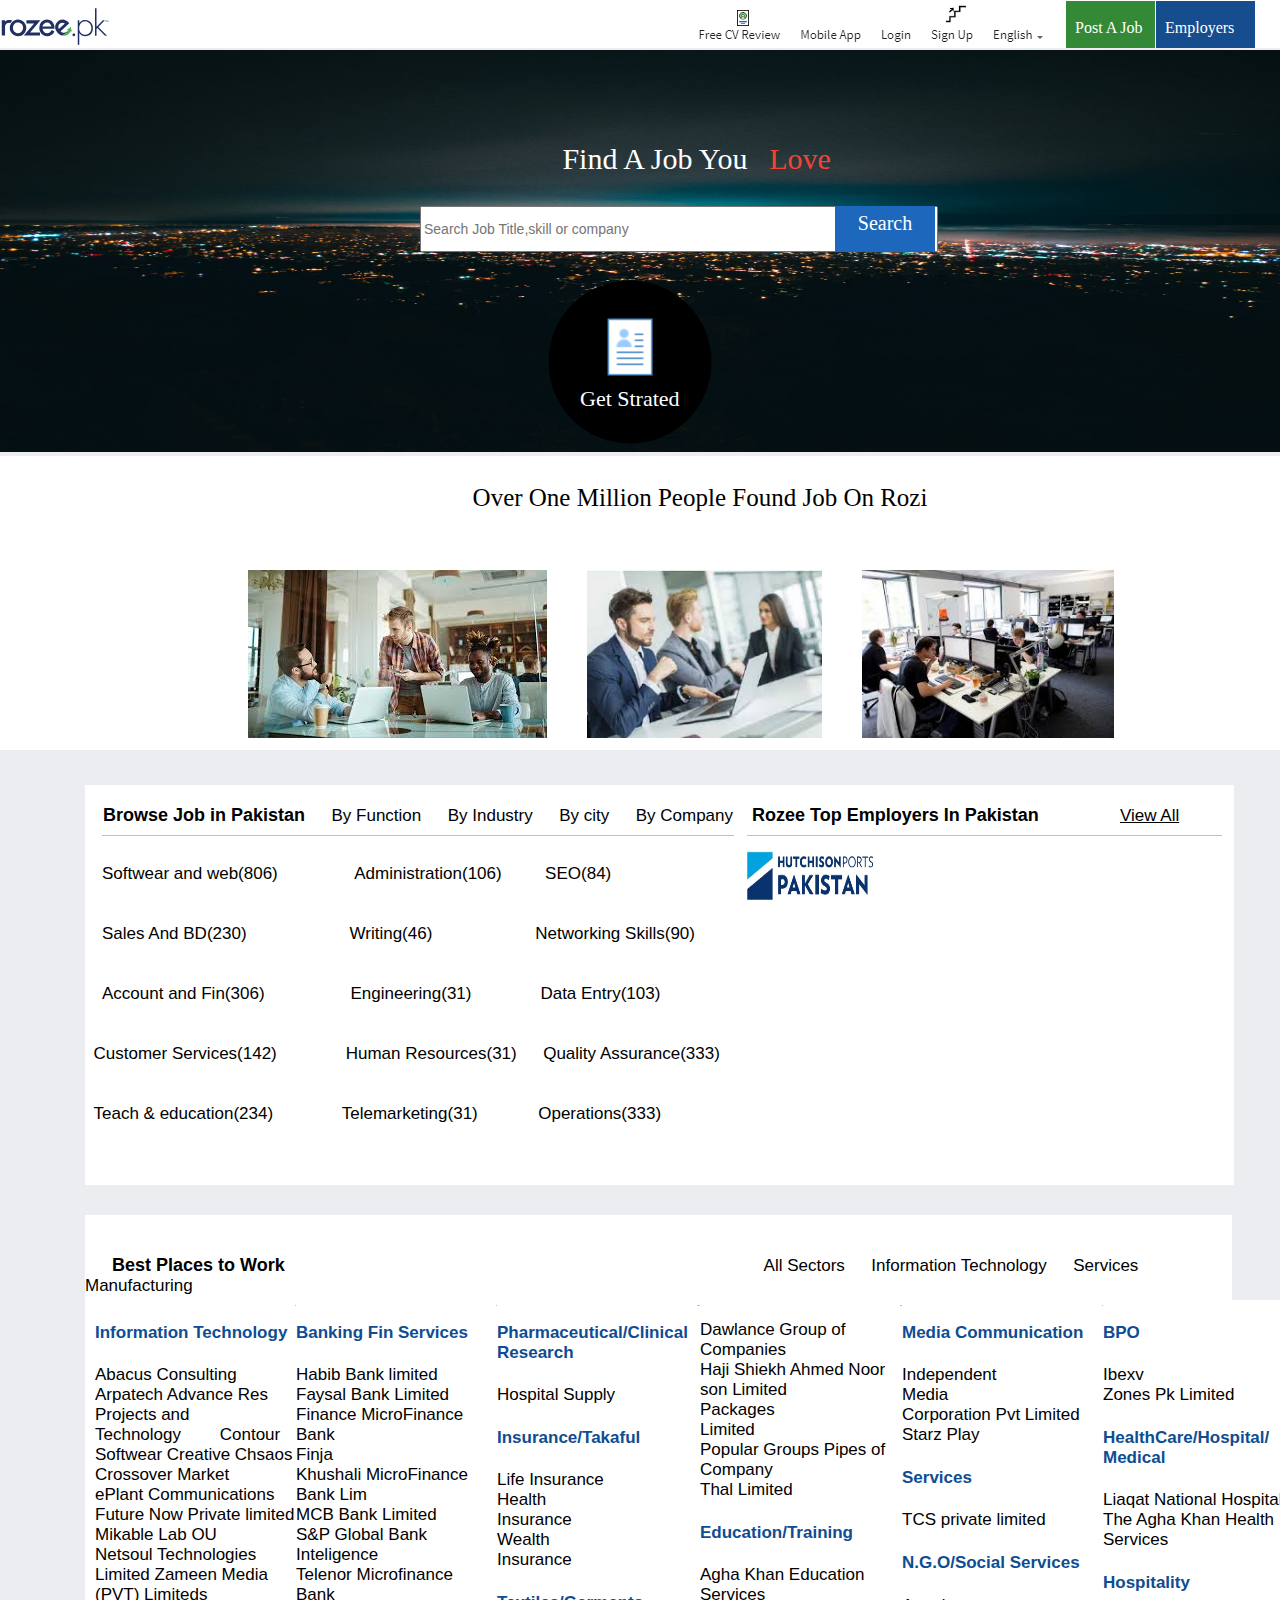
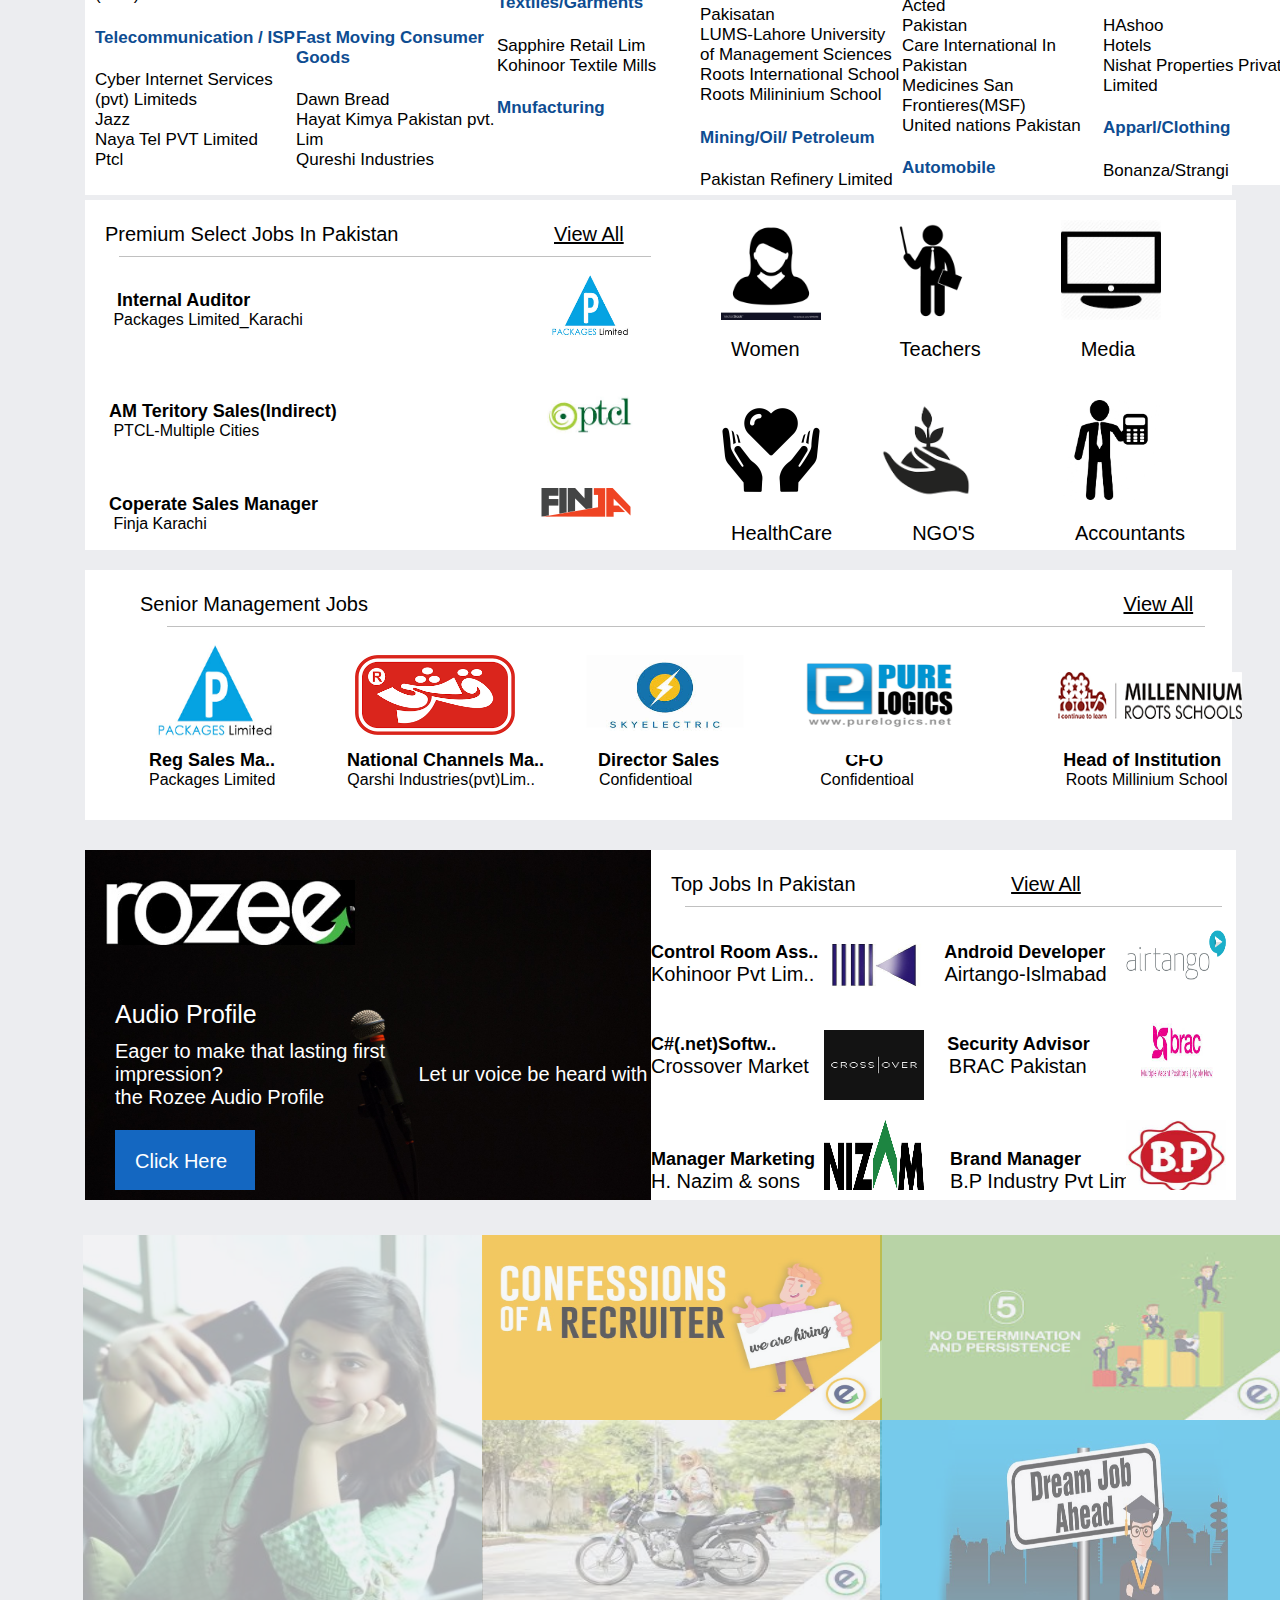
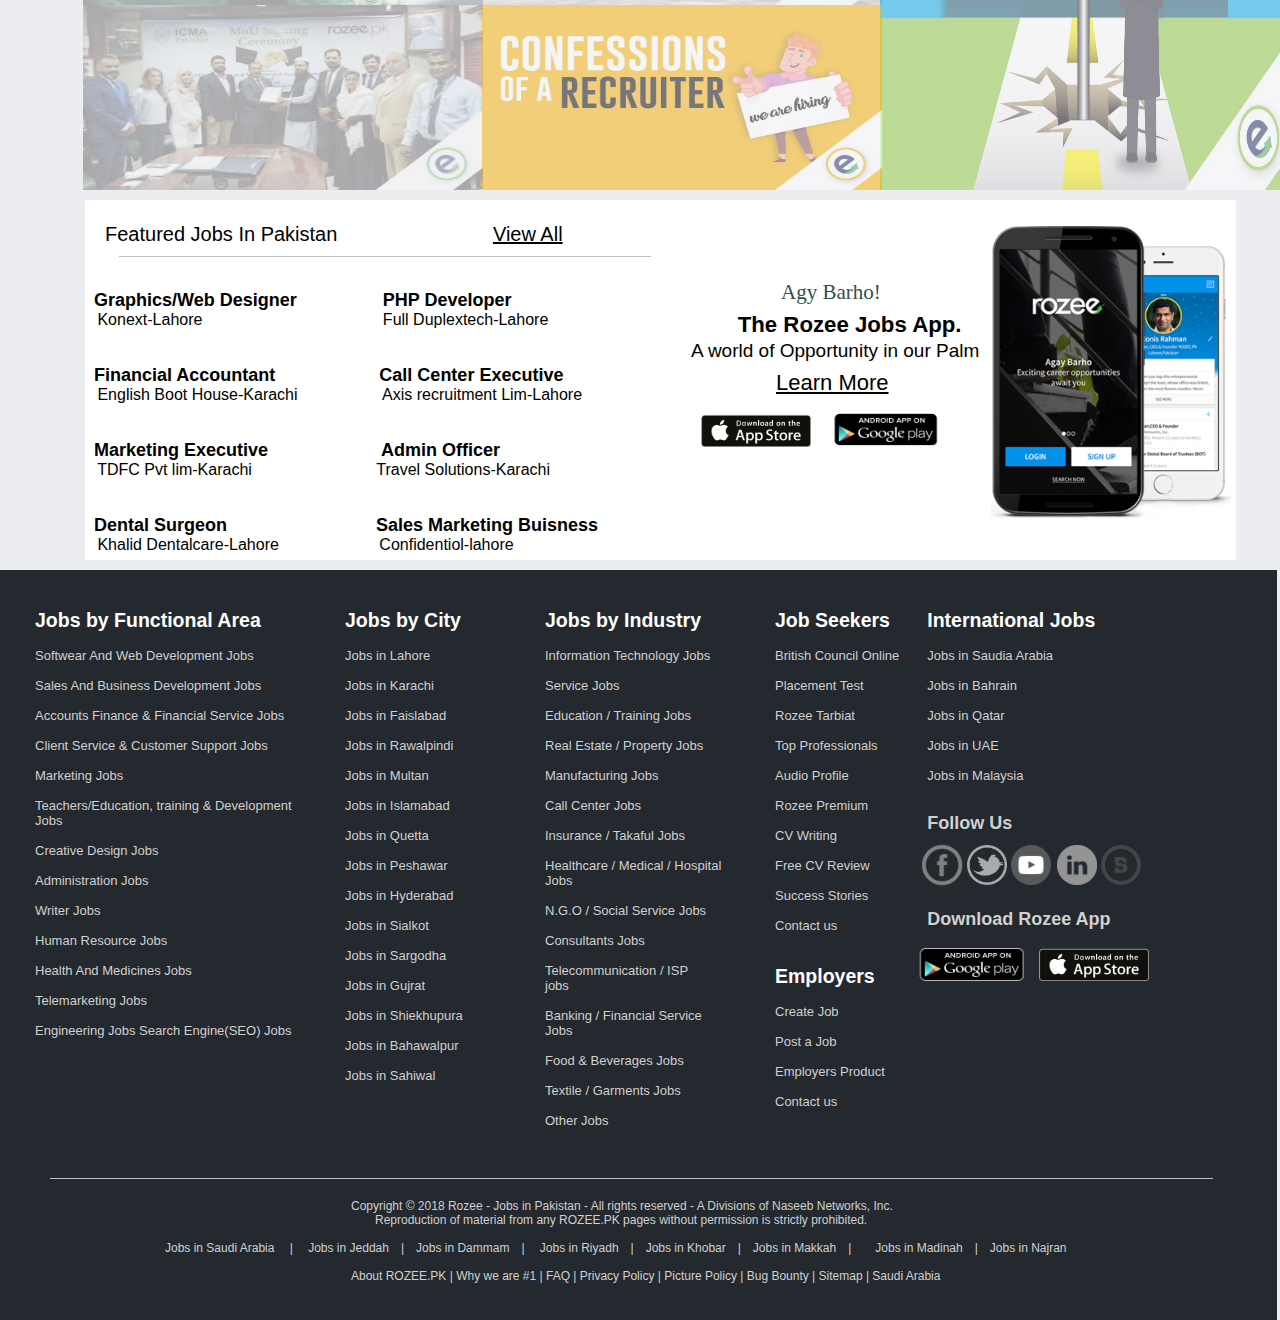
<file: index.html>
<!doctype html>
<html>
    <head><title>Rozee.pk clone</title>
    <link rel="stylesheet" href="style.css">
        
        <link rel="stylesheet" href="https://use.fontawesome.com/releases/v5.2.0/css/all.css" integrity="sha384-hWVjflwFxL6sNzntih27bfxkr27PmbbK/iSvJ+a4+0owXq79v+lsFkW54bOGbiDQ" crossorigin="anonymous">
    </head>
    <body >
        <div id="header1">
            <div id="roz">
            <img src="./images/nkadajcs.PNG" ></div>
        
        <div id="roz1">
            <img src="./images/bjdhcbksjdcd.PNG"></div>
            <div i class="fas fa-mobile-alt" id="phone"></div>
            <div id="c1"><img src="./images/hjbskjnzAJ.PNG"></div>
            <div i class="fas fa-key" id="key"></div>
            <div id="stairs"><img src="./images/kjsdnkls.png" height="20px" width="20px"></div>
            <div i class="fas fa-language" id="lang"></div>
            <div id="box1"><br>
                Post A Job</div>
            <div id="box2"><br>Employers</div>
        </div>
        <div id="cov">
        <img src="./images/kdanckdda.jpg" height="402px" width="1355px" >
            
        <input id="input1" type="text" placeholder="Search Job Title,skill or company">
            <div id="search">Search</div>
            <div id="text">Find A Job You</div>
            <div id="text1">Love</div>
            <div id="heart" i class="fas fa-heart"></div>
            <div id="circle"> <svg height="200" width="200">
  <circle cx="100" cy="100" r="80" stroke="black" stroke-width="3"  />
                </svg>
               
            <div id="resume"><img src="./images/icons8-resume-40.png" width="60px" height="60px"></div> 
            <div id="get">Get Strated</div>
            </div>
            
            <div id="text2"><br> Over One Million People Found Job On Rozi</div>
            <div id="next" i class="fas fa-chevron-right fa-3x"></div>
            <div id="pre" i class="fas fa-chevron-left fa-3x"></div>
    </div>
        
            <div id="pictures">
            
            <div id="pic1"><img src="./images/nwejknaesj.jpg" height="168px"></div>
            
        <div id="pic2"><img src="./images/awdksajnasasn.jpg" height="168px"></div>
            
        
        <div id="pic3"><img src="./images/wkjnadjas.jpg" height="168px"></div>
                <div id="BT"><br><b>&emsp;Browse Job in Pakistan</b> &emsp;  By Function &emsp;   By Industry &emsp;  By city &emsp;  By Company<hr width="95%">
                <br>
                &emsp;Softwear and web(806) &emsp;&emsp;&emsp;&emsp; Administration(106)  &emsp;&emsp;
                SEO(84)<br><br><br>
                    
                &emsp;Sales And BD(230) &emsp;&emsp;&emsp;&emsp;&emsp;&ensp; Writing(46)  &emsp;&emsp;&emsp;&emsp;&emsp;&ensp;
                Networking Skills(90)<br><br><br>
                    
                
                &emsp;Account and Fin(306) &emsp;&emsp;&emsp;&emsp;&ensp; Engineering(31)  &ensp;&emsp;&emsp;&emsp;
                Data Entry(103)<br><br><br>
                    
                    
                &ensp;Customer Services(142) &emsp;&emsp;&emsp;&ensp; Human Resources(31)  &ensp;&ensp;
                Quality Assurance(333)<br><br><br>
                    
                    
                &ensp;Teach & education(234) &emsp;&emsp;&emsp;&ensp; Telemarketing(31)  &ensp;&emsp;&emsp;&ensp;
                Operations(333)<br><br><br>
                </div>
                 <div id="BT1">
                     <br><b>&emsp;Rozee Top Employers In Pakistan</b> &emsp;&emsp;&emsp;&ensp;&emsp;<ins>View All</ins>
              <div id="left"  i class="fas fa-chevron-left "></div>  
            <div id="right" class="fas fa-chevron-right "></div>
                     <hr width="95%">
                     <div id="ompic"><img src="./images/kjdbakjcda.png" height="50px" width="130px"></div>       
            </div>
                <div id="main3"><br><br><b>&ensp;&emsp;Best Places to Work</b>  &emsp;&emsp;&emsp;&ensp;&emsp; &emsp;&emsp; &emsp;&emsp;&emsp;&ensp; &emsp;&emsp;&emsp;&ensp; &emsp;&emsp;&emsp;&ensp;&emsp; &emsp;&emsp;&emsp;&ensp; &emsp;&emsp;&emsp;&ensp;&emsp;  All Sectors &emsp;   Information Technology &emsp; Services &emsp;  Manufacturing<hr width="95%">
                <br>
                    <div id="col1"><h4>Information Technology</h4>Abacus Consulting Arpatech Advance Res Projects and Technology&emsp;&emsp; Contour Softwear Creative Chsaos Crossover Market&emsp;&emsp; ePlant Communications
                        Future Now Private limited Mikable Lab OU&emsp;&emsp; Netsoul Technologies Limited Zameen Media (PVT) Limiteds<h4>Telecommunication / ISP</h4>Cyber Internet Services (pvt) Limiteds&emsp;&emsp;&emsp;&emsp;Jazz&emsp;&emsp;&emsp;&emsp;&emsp;&emsp;&emsp;&emsp;Naya Tel PVT Limited &emsp;Ptcl</div>
                        
                        
                    <div id="col2"><h4>Banking Fin Services</h4>
                        Habib Bank limited&emsp;&emsp;Faysal Bank Limited&emsp;&emsp;Finance MicroFinance Bank&emsp;&emsp;&emsp;&emsp;&emsp;&emsp;&emsp;&emsp;Finja&emsp;&emsp;&emsp;&emsp;&emsp;&emsp;&emsp;&emsp;Khushali MicroFinance Bank Lim&emsp;&emsp;&emsp;&emsp;&emsp;&emsp;MCB Bank Limited &emsp;&emsp;S&P Global Bank Inteligence&emsp;&emsp;&emsp;&emsp;&emsp;&emsp;Telenor Microfinance Bank<h4>Fast Moving Consumer Goods</h4>Dawn Bread&emsp;&emsp;&emsp;&emsp;Hayat Kimya Pakistan pvt. Lim&emsp;&emsp;&emsp;&emsp;&emsp;&emsp;&emsp;&emsp;Qureshi Industries </div>
                        
                        
                    <div id="col3">
                    <h4>Pharmaceutical/Clinical Research</h4>
                        Hospital Supply&emsp;&emsp;<h4>Insurance/Takaful</h4>Life Insurance &emsp;&emsp;&emsp;&emsp;Health Insurance&emsp;&emsp;&emsp;&emsp;&emsp;&emsp;&emsp;&emsp;Wealth Insurance&emsp;&emsp;&emsp;&emsp;&emsp;&emsp; <h4>Textiles/Garments</h4>Sapphire Retail Lim &emsp;&emsp;Kohinoor Textile Mills<h4>Mnufacturing</h4></div>
                        
                        
                    <div id="col4"><br>Dawlance Group of Companies&emsp;&emsp;&emsp;&emsp;&emsp;&emsp;
                        Haji Shiekh Ahmed Noor  son Limited&emsp;&emsp;&emsp;&emsp;&emsp;&emsp;Packages Limited&emsp;&emsp;&emsp;&emsp;&emsp;&emsp;&emsp;&emsp;&emsp;&emsp;&emsp;&emsp;Popular Groups Pipes of Company&emsp;&emsp;&emsp;&emsp;&emsp;&emsp;&emsp;&emsp;&emsp;&emsp;&emsp;&emsp;Thal Limited<h4>Education/Training</h4>Agha Khan Education Services Pakisatan&emsp;&emsp;&emsp;&emsp;&emsp;&emsp;LUMS-Lahore University of Management Sciences  Roots International School Roots Milininium School <h4>Mining/Oil/ Petroleum</h4>Pakistan Refinery Limited</div>
                        
                        
                    <div id="col5"><h4>Media Communication</h4>Independent Media&emsp;&emsp;&emsp;&emsp;&emsp;&emsp;&emsp;&emsp;&emsp;&emsp;&emsp;&emsp;Corporation Pvt Limited Starz Play<h4>Services</h4>TCS private limited<h4>N.G.O/Social Services</h4>Acted Pakistan&emsp;&emsp;&emsp;&emsp;&emsp;&emsp;&emsp;&emsp;&emsp;&emsp;&emsp;&emsp; Care International In Pakistan&emsp;&emsp;&emsp;&emsp;&emsp;&emsp;&emsp;&emsp;&emsp;&emsp;&emsp;&emsp;Medicines San Frontieres(MSF)&emsp;&emsp;&emsp;&emsp;&emsp;&emsp;&emsp;&emsp;&emsp;&emsp;&emsp;&emsp;United nations Pakistan<h4>Automobile</h4>ICM Japan</div>
                        
                        
                    <div id="col6"><h4>BPO</h4>Ibexv&emsp;&emsp;&emsp;&emsp;&emsp;&emsp;&emsp;&emsp;&emsp;&emsp;&emsp;&emsp;Zones Pk Limited<h4>HealthCare/Hospital/ Medical</h4>Liaqat National Hospital The Agha Khan Health Services<h4>Hospitality</h4>HAshoo Hotels&emsp;&emsp;&emsp;&emsp;&emsp;&emsp;&emsp;&emsp;&emsp;&emsp;&emsp;&emsp;Nishat Properties Private Limited<h4>Apparl/Clothing</h4>
                    Bonanza/Strangi</div>
                </div>   
                <div id="main4"><div id="premium"><br>Premium Select Jobs In Pakistan  &emsp;&emsp;&emsp;&ensp;&emsp;&ensp;&emsp;&ensp;&emsp;<ins>View All</ins>
              <div id="left"  i class="fas fa-chevron-left "></div>  
            <div id="right" class="fas fa-chevron-right "></div>
                     <hr width="95%"><br>
                    </div>
                     &emsp;&emsp;<b>Internal Auditor</b><br> &emsp; &ensp;Packages Limited_Karachi<div id="kar"><img src="./images/kjdsnxkjnk.png" height="80px" width="160px"></div><br><br><br><br><br>
                    &emsp;&ensp;<b>AM Teritory Sales(Indirect)</b><br> &emsp; &ensp;PTCL-Multiple Cities<div id="ptcl"><img src="./images/njlsnx.jpg" height="100px" width="100px"></div><br><br><br><br>
                    
                    &emsp;&ensp;<b>Coperate Sales Manager</b><br> &emsp; &ensp;Finja Karachi<div id="finja"><img src="./images/n nxzznkldaa.png" height="100px" width="100px"></div>
                </div>
                <div id="main5"><br><br><br><br><br><br><div id="circle1"><img src="./images/kjkjwjdw.jpg" height="100px" width="100px">
                    </div><div id="circle2"><img src="./images/bnJSN.png" height="100px" width="100px">
                    </div>
                    <div id="circle3"><img src="./images/smndnsaa.jpg" height="100px" width="100px"> </div>
                    
                    <div id="circle4"><img src="./images/hwhsqd.png" height="100px" width="100px"> </div>
                    
                    <div id="circle5"><img src="./images/bjkdasndk.png" height="100px" width="100px"> </div>
                    
                    <div id="circle6"><img src="./images/nkjahns.jpg" height="100px" width="100px"> </div>&emsp;&emsp;&emsp;&emsp;Women&emsp;&emsp;&emsp;&emsp;&emsp;Teachers&emsp;&emsp;&emsp;&emsp;&emsp;Media<div id="verl1"><img src="./images/njdnajs.png" width="50px" height="320px"></div><div id="verl2"><img src="./images/njdnajs.png" width="50px" height="320px"></div><div id="hori"><img src="./images/hori.png" width="500px" height="50px"></div>
                <br><br><br><br><br><br><br><br>&emsp;&emsp;&emsp;&emsp;HealthCare&emsp;&emsp;&emsp;&emsp;NGO'S&emsp;&emsp;&emsp;&emsp;&emsp;Accountants</div>
                <div id="main6"><div id="premium1">&emsp;&emsp;&emsp;&emsp;&emsp;&emsp;&emsp;&emsp;&emsp;&emsp;<br>Senior Management Jobs  &emsp;&emsp;&emsp;&ensp;&emsp;&emsp;&emsp;&emsp;&emsp;&emsp;&emsp;&emsp;&emsp;&emsp;&emsp;&emsp;&emsp;&emsp;&emsp;&emsp;&emsp;&emsp;&emsp;&emsp;&emsp;&emsp;&emsp;&emsp;&emsp;&emsp;&emsp;&emsp;&emsp;&emsp;&emsp;&ensp;&emsp;&ensp;&emsp;<ins>View All</ins>
              <div id="left"  i class="fas fa-chevron-left "></div>  
            <div id="right" class="fas fa-chevron-right "></div>
                    <hr width="95%"><br></div>
                <div id="karac"><img src="./images/kjdsnxkjnk.png" height="120px" width="240px"></div>
                    
                <div id="qar"><img src="./images/snskjdw.png" height="80px" width="160px"></div>
                    
                <div id="roots"><img src="./images/kjndaa.png" height="240px" width="190px"></div>
                
                
                <div id="sky"><img src="./images/bjcdan.jpg" height="80px" width="160px">
                </div>
                    
                <div id="pure"><img src="./images/sbnsnnns.png" height="120px" width="160px">
                </div><br><br><br><br><br>
                    &emsp;&emsp;&emsp;&ensp;&ensp;<b>Reg Sales Ma..&emsp;&emsp;&ensp;&ensp;&emsp;National Channels Ma..&emsp;&emsp;&ensp;&ensp;Director Sales&emsp;&emsp;&ensp;&ensp;&emsp;&emsp;&emsp;&emsp;CFO&emsp;&emsp;&ensp;&ensp;&emsp;&emsp;&emsp;&emsp;&ensp;&ensp;&emsp;&emsp;Head of Institution</b><br>&emsp;&emsp;&ensp;&ensp;&emsp;Packages Limited&emsp;&emsp;&ensp;&ensp;&emsp;&ensp;Qarshi Industries(pvt)Lim..&emsp;&emsp;&ensp;&ensp;&emsp;Confidentioal&emsp;&emsp;&ensp;&ensp;&emsp;&emsp;&emsp;&ensp;&ensp;&emsp;Confidentioal&emsp;&emsp;&ensp;&ensp;&emsp;&emsp;&emsp;&ensp;&emsp;&emsp;&ensp;&ensp;Roots Millinium School
                </div>
                <div id="main7">
                    
                    <div id="img4"><img src="./images/voice.jpg" width="585px" height="350px"></div>
                    <div id="img5"><img src="./images/rozi.2.jpg" width="250px" height="65px"></div><div id="text5">Audio Profile</div><div id="text6">Eager to make that lasting first impression?&emsp;&emsp;&ensp;&ensp;&emsp;&emsp;&emsp;&ensp;&emsp;&emsp;&ensp;&ensp;
                    Let ur voice be heard with the Rozee Audio Profile</div>
                    <div id="box4">Click Here</div></div>
                <div id="main8"><div id="premium3"><br>Top Jobs In Pakistan  &emsp;&emsp;&emsp;&ensp;&emsp;&ensp;&emsp;&ensp;&emsp;<ins>View All</ins>
              <div id="left"  i class="fas fa-chevron-left "></div>  
            <div id="right" class="fas fa-chevron-right "></div>
                     <hr width="95%"><br></div>
                    <b>Control Room Ass..&emsp;&emsp;&emsp;&ensp;&emsp;&ensp;&ensp;&emsp;&ensp;Android Developer</b><br>
                    Kohinoor Pvt Lim..&emsp;&emsp;&emsp;&ensp;&emsp;&ensp;&ensp;&emsp;Airtango-Islmabad<br><br><br><b>C#(.net)Softw..&emsp;&emsp;&emsp;&ensp;&emsp;&emsp;&ensp;&emsp;&ensp;&emsp;&ensp;&ensp;Security Advisor</b><br>Crossover Market&emsp;&emsp;&emsp;&ensp;&ensp;&emsp;&emsp;&emsp;BRAC Pakistan<br><br><br><br><b>Manager Marketing&emsp;&emsp;&emsp;&emsp;&ensp;&emsp;&ensp;&emsp;&ensp;Brand Manager</b><br>H. Nazim & sons&emsp;&emsp;&ensp;&emsp;&ensp;&ensp;&emsp;&emsp;&emsp;B.P Industry Pvt Lim
                    <div id="hori1"><img src="./images/njdnajs.png" width="50px" height="261px"></div>
                    <div id="pis"><img src="./images/kjdkncnkd.jpg" width="100px" height="50"></div>
                    
                    <div id="pis1"><img src="./images/bsa  as.png" width="100px" height="70px"></div>
                
                    <div id="pis2"><img src="./images/nizam.png" width="100px" height="70px"></div>
                    
                    <div id="pis3"><img src="./images/airtango.png" width="100px" height="50"></div>
                    
                    <div id="pis4"><img src="./images/bhwq.jpg" width="100px" height="110px"></div>
                
                    <div id="pis5"><img src="./images/b.p.jpg" width="100px" height="70px"></div>
                </div>
                <div id="pix1"><img src="./images/lamia asad.jpg" width="400px" height="370px"></div>
                
                <div id="pix2"><img src="./images/kjsanjasn.jpg" width="400px" height="185px"></div>
                
                
                <div id="pix3"><img src="./images/jhbsdhkasbd.jpg" width="400px" height="185px"></div>
                
                <div id="pix4"><img src="./images/deter.jpg" width="416px" height="185px"></div>
                
                <div id="pix5"><img src="./images/jsdnjkad.jpg" width="416px" height="370px"></div>
                
                
                <div id="pix6"><img src="./images/adlakdf.jpg" width="400px" height="185px"></div>
                
                <div id="pix7"><img src="./images/kjsanjasn.jpg" width="400px" height="185px"></div>
                
                <div id="main10">
                    <div id="ccol1"><h2><br>Jobs by Functional Area</h2>Softwear And Web Development Jobs<br><br>Sales And Business Development Jobs<br><br>Accounts Finance & Financial Service Jobs<br><br>Client Service & Customer Support Jobs<br><br>Marketing Jobs<br><br>Teachers/Education, training & Development <br>Jobs<br><br>Creative Design Jobs <br><br>Administration Jobs<br><br> Writer Jobs<br> <br>Human Resource Jobs<br> <br>Health And Medicines Jobs <br><br>Telemarketing Jobs <br><br>Engineering Jobs Search Engine(SEO) Jobs </div>
                    
                    <div id="ccol2"><h2><br>Jobs by City</h2>Jobs in Lahore<br><br>Jobs in Karachi<br><br>Jobs in Faislabad <br><br>Jobs in Rawalpindi<br><br>Jobs in Multan<br><br>Jobs in Islamabad <br><br>Jobs in Quetta<br><br>Jobs in Peshawar<br><br>Jobs in Hyderabad<br><br>Jobs in Sialkot<br><br>Jobs in Sargodha<br><br>Jobs in Gujrat <br><br>Jobs in Shiekhupura<br><br>Jobs in Bahawalpur<br><br>Jobs in Sahiwal</div>
                    
                    <div id="ccol3"><h2><br>Jobs by Industry</h2>Information Technology Jobs<br><br>Service Jobs<br><br> Education / Training Jobs<br><br> Real Estate / Property Jobs <br><br>Manufacturing Jobs<br><br> Call Center Jobs <br><br>Insurance / Takaful Jobs <br><br>Healthcare / Medical / Hospital<br> Jobs<br><br> N.G.O / Social Service Jobs<br><br> Consultants Jobs <br><br>Telecommunication / ISP <br>jobs <br><br>Banking / Financial Service<br> Jobs<br><br> Food & Beverages Jobs<br><br> Textile / Garments Jobs<br><br> Other Jobs </div>
                    
                    
                    <div id="ccol4"><h2><br>Job Seekers</h2>British Council Online<br><br>Placement Test<br><br>Rozee Tarbiat<br><br>  Top Professionals <br><br> Audio Profile <br><br>Rozee Premium<br><br> CV Writing <br><br>Free CV Review<br><br> Success Stories <br><br>Contact us<br><br><h2>Employers</h2>Create Job<br><br>Post a Job<br><br>Employers Product<br><br>Contact us</div>
                    
                    <div id="ccol5"><h2><br>International Jobs</h2>Jobs in Saudia Arabia <br><br>Jobs in Bahrain<br><br> Jobs in Qatar<br><br> Jobs in UAE<br><br> Jobs in  Malaysia<br><br><br><b>Follow Us</b><br><br><br><br><br><br><b>Download Rozee App</b><div id="facebook"><img src="./images/faceb.png" height="50px" width="50px"></div>
                        <div id="twitter"><img src="./images/twitter.png" height="40px" width="40px"></div>
                        <div id="utube"><img src="./images/utube8.png" height="40px" width="40px"></div>
                        <div id="in1"><img src="./images/in.png" height="40px" width="40px"></div>
                     <div id="blogo"><img src="./images/b.png" height="40px" width="40px"></div>
                        
                     <div id="gp"><img src="./images/gp1.png" height="40px" width="110px"></div>
                       
                     <div id="download"><img src="./images/down2.png" height="40px" width="110px"></div>
                         
                </div>
                   <br><br><br><br><br><br><br><br><br><br><br><br><br><br><br><br><br><br><br><br><br><br><br><br><br><br><br><br><br><br><br><br> <br><br><br><br><br><br><br><br><br><br><br>
                <hr width="90%" >
                   <br>&emsp;&emsp;&ensp;&ensp;&emsp;&emsp;&emsp;&ensp;&emsp;&emsp;&ensp;&ensp;&emsp;&emsp;&ensp;&ensp;&emsp;&emsp;&emsp;&ensp;&emsp;&emsp;&ensp;&ensp;&emsp;&emsp;&ensp;&ensp;&emsp;&emsp;&emsp;&ensp;&emsp;&emsp;&ensp;&ensp;&emsp;&emsp;Copyright ©  2018 Rozee - Jobs in Pakistan - All rights reserved - A Divisions of Naseeb Networks, Inc.<br>&emsp;&emsp;&emsp;&emsp;&ensp;&ensp;&emsp;&emsp;&emsp;&ensp;&emsp;&emsp;&ensp;&ensp;&emsp;&emsp;&ensp;&ensp;&emsp;&emsp;&emsp;&ensp;&emsp;&emsp;&ensp;&ensp;&emsp;&emsp;&ensp;&ensp;&emsp;&emsp;&emsp;&ensp;&emsp;&emsp;&ensp;&ensp;&emsp;&emsp;Reproduction of material from any ROZEE.PK pages without permission is strictly prohibited.<br><br>&ensp;&ensp;&emsp;&emsp;&emsp;&ensp;&emsp;&emsp;&ensp;&ensp;&emsp;&emsp;&ensp;&ensp;&emsp;&emsp;&emsp;&ensp;&emsp;Jobs in Saudi Arabia &emsp;|&emsp; Jobs in Jeddah&emsp;|&emsp;Jobs in Dammam&emsp;|&emsp; Jobs in Riyadh&emsp;|&emsp;Jobs in Khobar&emsp;|&emsp;Jobs in Makkah&emsp;|&emsp;&emsp;Jobs in Madinah&emsp;|&emsp;Jobs in Najran<br><br>&emsp;&emsp;&ensp;&ensp;&emsp;&emsp;&emsp;&ensp;&emsp;&emsp;&ensp;&ensp;&emsp;&emsp;&ensp;&ensp;&emsp;&emsp;&emsp;&ensp;&emsp;&emsp;&ensp;&ensp;&emsp;&emsp;&ensp;&ensp;&emsp;&emsp;&emsp;&ensp;&emsp;&emsp;&ensp;&ensp;&emsp;&emsp;About ROZEE.PK | Why we are #1 | FAQ | Privacy Policy | Picture Policy | Bug Bounty | Sitemap | Saudi Arabia
                
                
                
                
                
                
                
                </div><div id="main11"><div id="premium3"><br>Featured Jobs In Pakistan  &emsp;&emsp;&emsp;&ensp;&emsp;&ensp;&emsp;&ensp;&emsp;<ins>View All</ins>
              <div id="left"  i class="fas fa-chevron-left "></div>  
            <div id="right" class="fas fa-chevron-right "></div>
                     <hr width="95%"><br></div>
                    <b>&ensp;Graphics/Web Designer &emsp;&emsp;&emsp;&ensp;&emsp;PHP Developer</b><br>&ensp;
                    Konext-Lahore &emsp;&emsp;&emsp;&ensp;&emsp;&ensp;&ensp;&ensp;&ensp;&ensp;&ensp;&ensp;&ensp;&ensp;&ensp;&ensp;&ensp;&ensp;Full Duplextech-Lahore<br><br><br>

                    <b>&ensp;Financial Accountant &emsp;&emsp;&emsp;&ensp;&emsp;&ensp;&ensp;Call Center Executive</b><br>&ensp;
                    English Boot House-Karachi &emsp;&emsp;&emsp;&ensp;&emsp;&ensp;Axis recruitment Lim-Lahore<br><br><br>
                    <b>&ensp;Marketing Executive &emsp;&emsp;&emsp;&ensp;&emsp;&emsp;&ensp;Admin Officer</b><br>&ensp;
                    TDFC Pvt lim-Karachi &emsp;&emsp;&emsp;&ensp;&emsp;&ensp;&ensp;&ensp;&ensp;&ensp;&ensp;Travel Solutions-Karachi<br><br><br>                    <b>&ensp;Dental Surgeon &emsp;&emsp;&emsp;&ensp;&emsp;&emsp;&ensp;&ensp;&emsp;&ensp;Sales Marketing Buisness</b><br>&ensp;
                    Khalid Dentalcare-Lahore &emsp;&emsp;&emsp;&ensp;&emsp;&ensp;&ensp;&ensp;Confidentiol-lahore<br><br>
                    <div id="hori1"><img src="./images/njdnajs.png" width="50px" height="261px"></div>
                </div>
                
                <div id="main12"><h2>The Rozee Jobs App</h2>
                    <div id="agy_badho">Agy Barho!</div><div id="jobs"><h3>&emsp;&emsp;&emsp;The Rozee Jobs App.</h3></div><div id="world">A world of Opportunity in our Palm</div><div id="lem"><ins>Learn More</ins></div>
                    <div id="gp2"><img src="./images/gp1.png" height="40" width="110"></div>
                    
                    <div id="down3"><img src="./images/down2.png" height="40" width="110"></div>
                    
                    <div id="down4"><img src="./images/copyx.PNG" height="293px" width="240px"></div>
                </div>
                
         </div>  
      
    </body>
</html>
</file>
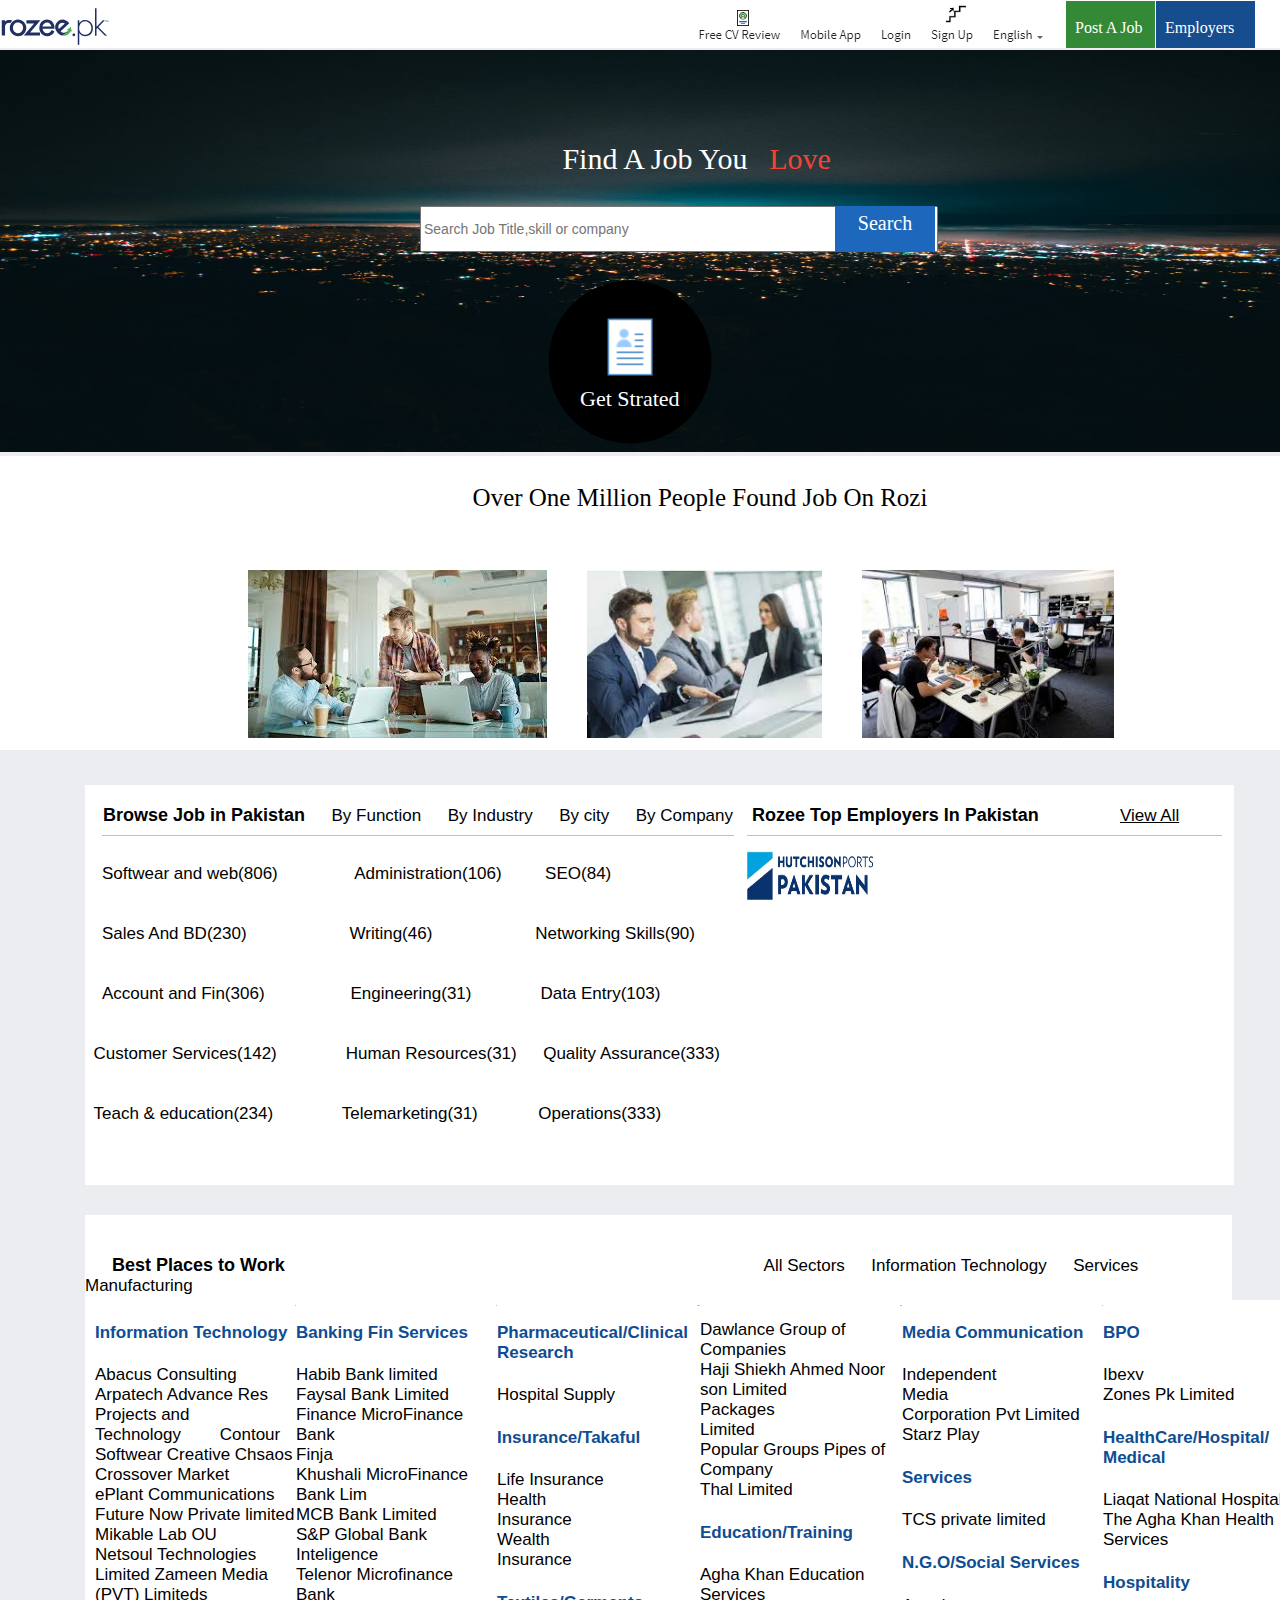
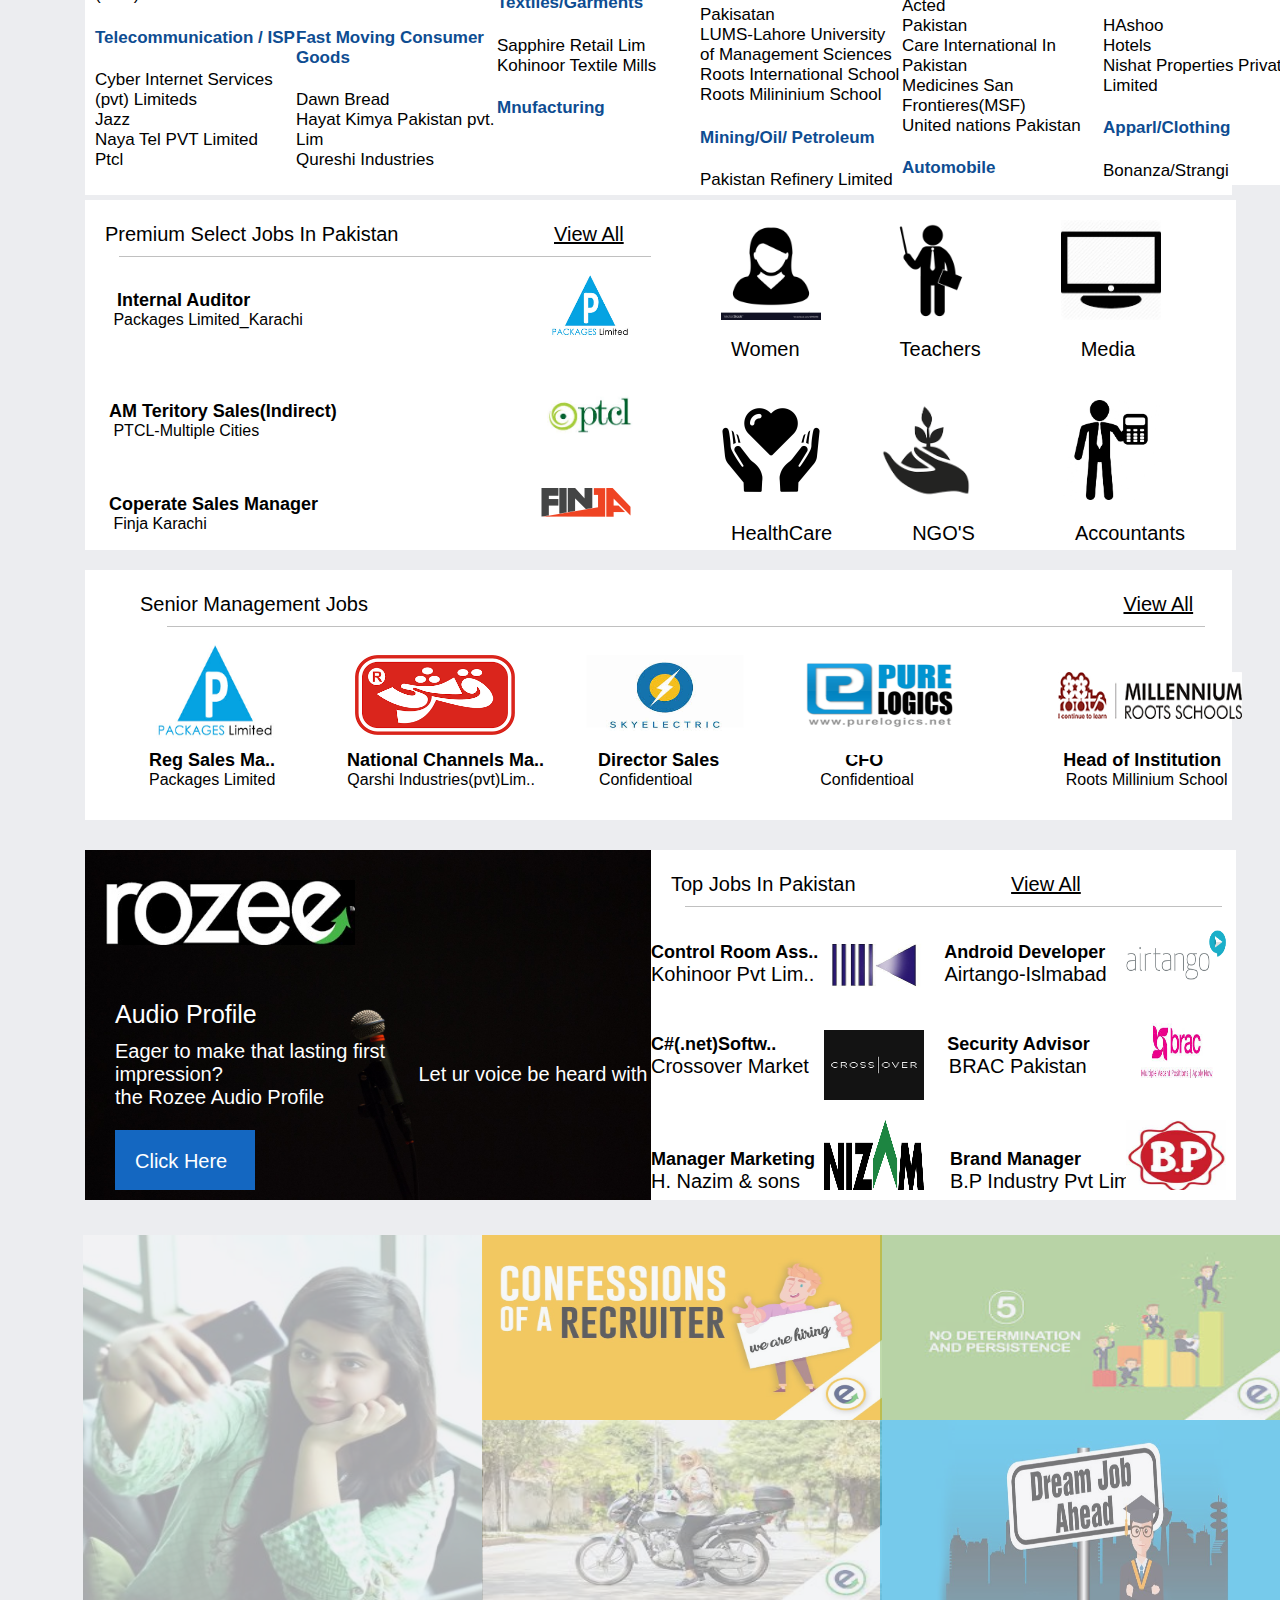
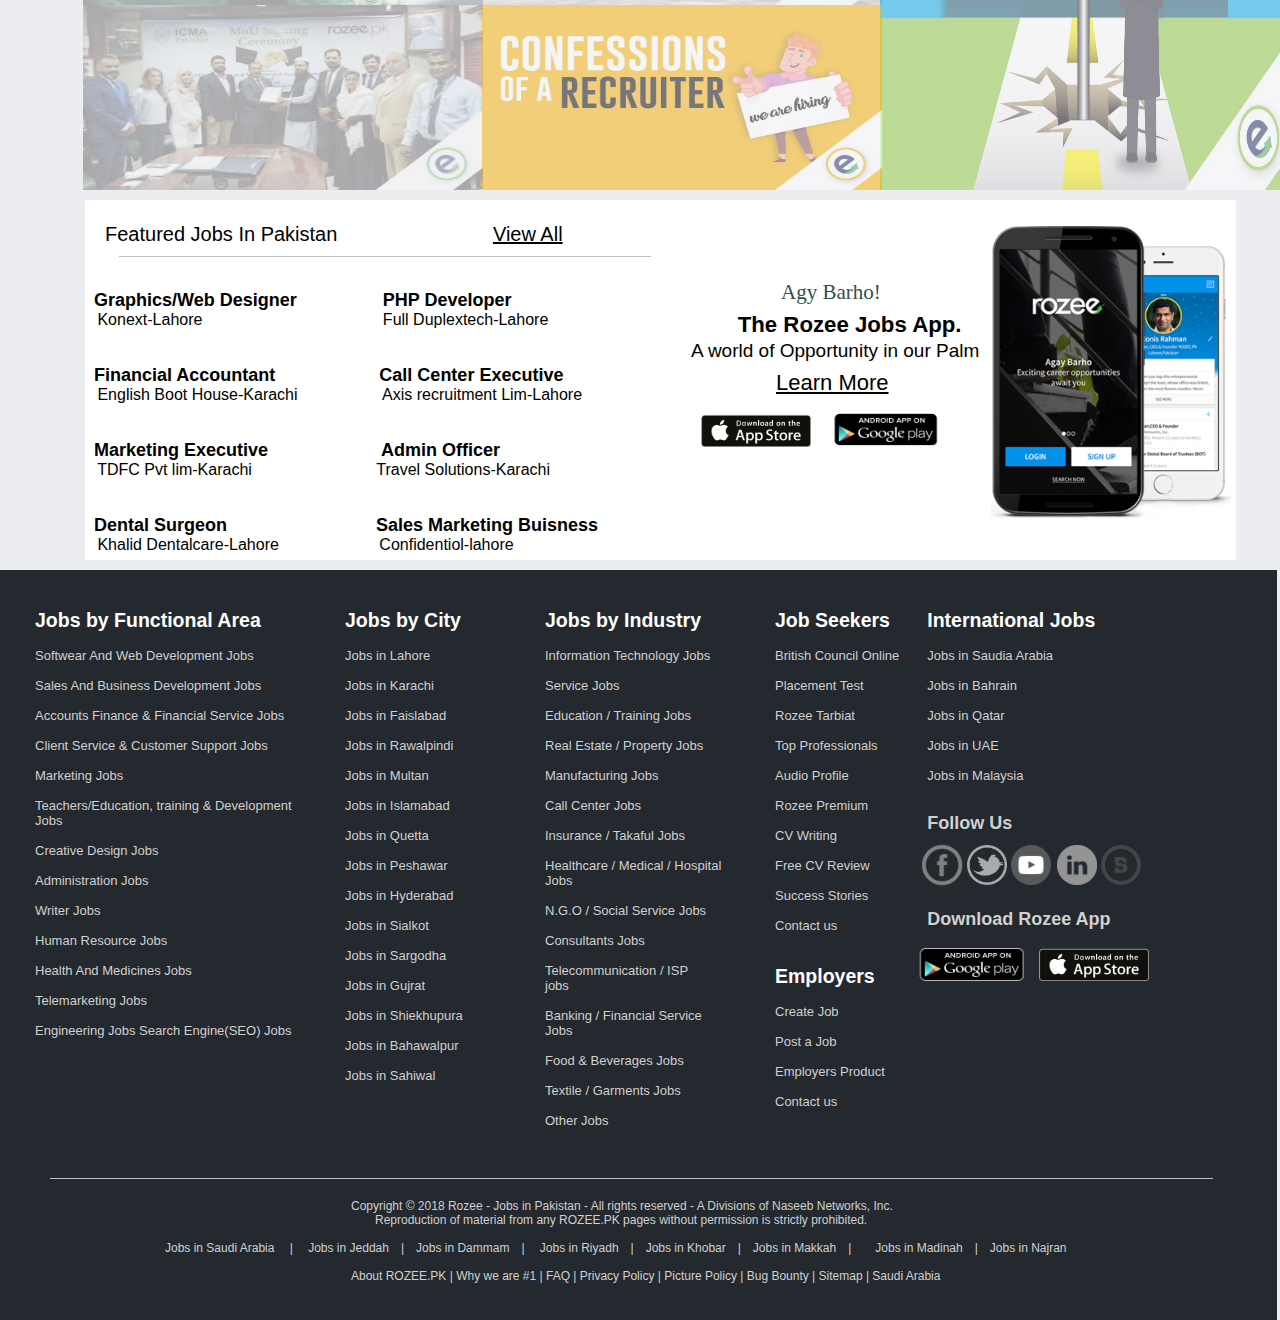
<file: rozee/jhsjsj.html>
<!doctype html>
<html>
    <head><title>Rozee.pk clone</title>
    <link rel="stylesheet" href="Untitled-1.css">
        
        <link rel="stylesheet" href="https://use.fontawesome.com/releases/v5.2.0/css/all.css" integrity="sha384-hWVjflwFxL6sNzntih27bfxkr27PmbbK/iSvJ+a4+0owXq79v+lsFkW54bOGbiDQ" crossorigin="anonymous">
    </head>
    <body >
        <div id="header1">
            <div id="roz">
            <img src="./images/nkadajcs.PNG" ></div>
        
        <div id="roz1">
            <img src="./images/bjdhcbksjdcd.PNG"></div>
            <div i class="fas fa-mobile-alt" id="phone"></div>
            <div id="c1"><img src="./images/hjbskjnzAJ.PNG"></div>
            <div i class="fas fa-key" id="key"></div>
            <div id="stairs"><img src="./images/kjsdnkls.png" height="20px" width="20px"></div>
            <div i class="fas fa-language" id="lang"></div>
            <div id="box1"><br>
                Post A Job</div>
            <div id="box2"><br>Employers</div>
        </div>
        <div id="cov">
        <img src="./images/kdanckdda.jpg" height="402px" width="1355px" >
            
        <input id="input1" type="text" placeholder="Search Job Title,skill or company">
            <div id="search">Search</div>
            <div id="text">Find A Job You</div>
            <div id="text1">Love</div>
            <div id="heart" i class="fas fa-heart"></div>
            <div id="circle"> <svg height="200" width="200">
  <circle cx="100" cy="100" r="80" stroke="black" stroke-width="3"  />
                </svg>
               
            <div id="resume"><img src="./images/icons8-resume-40.png" width="60px" height="60px"></div> 
            <div id="get">Get Strated</div>
            </div>
            
            <div id="text2"><br> Over One Million People Found Job On Rozi</div>
            <div id="next" i class="fas fa-chevron-right fa-3x"></div>
            <div id="pre" i class="fas fa-chevron-left fa-3x"></div>
    </div>
        
            <div id="pictures">
            
            <div id="pic1"><img src="./images/nwejknaesj.jpg" height="168px"></div>
            
        <div id="pic2"><img src="./images/awdksajnasasn.jpg" height="168px"></div>
            
        
        <div id="pic3"><img src="./images/wkjnadjas.jpg" height="168px"></div>
                <div id="BT"><br><b>&emsp;Browse Job in Pakistan</b> &emsp;  By Function &emsp;   By Industry &emsp;  By city &emsp;  By Company<hr width="95%">
                <br>
                &emsp;Softwear and web(806) &emsp;&emsp;&emsp;&emsp; Administration(106)  &emsp;&emsp;
                SEO(84)<br><br><br>
                    
                &emsp;Sales And BD(230) &emsp;&emsp;&emsp;&emsp;&emsp;&ensp; Writing(46)  &emsp;&emsp;&emsp;&emsp;&emsp;&ensp;
                Networking Skills(90)<br><br><br>
                    
                
                &emsp;Account and Fin(306) &emsp;&emsp;&emsp;&emsp;&ensp; Engineering(31)  &ensp;&emsp;&emsp;&emsp;
                Data Entry(103)<br><br><br>
                    
                    
                &ensp;Customer Services(142) &emsp;&emsp;&emsp;&ensp; Human Resources(31)  &ensp;&ensp;
                Quality Assurance(333)<br><br><br>
                    
                    
                &ensp;Teach & education(234) &emsp;&emsp;&emsp;&ensp; Telemarketing(31)  &ensp;&emsp;&emsp;&ensp;
                Operations(333)<br><br><br>
                </div>
                 <div id="BT1">
                     <br><b>&emsp;Rozee Top Employers In Pakistan</b> &emsp;&emsp;&emsp;&ensp;&emsp;<ins>View All</ins>
              <div id="left"  i class="fas fa-chevron-left "></div>  
            <div id="right" class="fas fa-chevron-right "></div>
                     <hr width="95%">
                     <div id="ompic"><img src="./images/kjdbakjcda.png" height="50px" width="130px"></div>       
            </div>
                <div id="main3"><br><br><b>&ensp;&emsp;Best Places to Work</b>  &emsp;&emsp;&emsp;&ensp;&emsp; &emsp;&emsp; &emsp;&emsp;&emsp;&ensp; &emsp;&emsp;&emsp;&ensp; &emsp;&emsp;&emsp;&ensp;&emsp; &emsp;&emsp;&emsp;&ensp; &emsp;&emsp;&emsp;&ensp;&emsp;  All Sectors &emsp;   Information Technology &emsp; Services &emsp;  Manufacturing<hr width="95%">
                <br>
                    <div id="col1"><h4>Information Technology</h4>Abacus Consulting Arpatech Advance Res Projects and Technology&emsp;&emsp; Contour Softwear Creative Chsaos Crossover Market&emsp;&emsp; ePlant Communications
                        Future Now Private limited Mikable Lab OU&emsp;&emsp; Netsoul Technologies Limited Zameen Media (PVT) Limiteds<h4>Telecommunication / ISP</h4>Cyber Internet Services (pvt) Limiteds&emsp;&emsp;&emsp;&emsp;Jazz&emsp;&emsp;&emsp;&emsp;&emsp;&emsp;&emsp;&emsp;Naya Tel PVT Limited &emsp;Ptcl</div>
                        
                        
                    <div id="col2"><h4>Banking Fin Services</h4>
                        Habib Bank limited&emsp;&emsp;Faysal Bank Limited&emsp;&emsp;Finance MicroFinance Bank&emsp;&emsp;&emsp;&emsp;&emsp;&emsp;&emsp;&emsp;Finja&emsp;&emsp;&emsp;&emsp;&emsp;&emsp;&emsp;&emsp;Khushali MicroFinance Bank Lim&emsp;&emsp;&emsp;&emsp;&emsp;&emsp;MCB Bank Limited &emsp;&emsp;S&P Global Bank Inteligence&emsp;&emsp;&emsp;&emsp;&emsp;&emsp;Telenor Microfinance Bank<h4>Fast Moving Consumer Goods</h4>Dawn Bread&emsp;&emsp;&emsp;&emsp;Hayat Kimya Pakistan pvt. Lim&emsp;&emsp;&emsp;&emsp;&emsp;&emsp;&emsp;&emsp;Qureshi Industries </div>
                        
                        
                    <div id="col3">
                    <h4>Pharmaceutical/Clinical Research</h4>
                        Hospital Supply&emsp;&emsp;<h4>Insurance/Takaful</h4>Life Insurance &emsp;&emsp;&emsp;&emsp;Health Insurance&emsp;&emsp;&emsp;&emsp;&emsp;&emsp;&emsp;&emsp;Wealth Insurance&emsp;&emsp;&emsp;&emsp;&emsp;&emsp; <h4>Textiles/Garments</h4>Sapphire Retail Lim &emsp;&emsp;Kohinoor Textile Mills<h4>Mnufacturing</h4></div>
                        
                        
                    <div id="col4"><br>Dawlance Group of Companies&emsp;&emsp;&emsp;&emsp;&emsp;&emsp;
                        Haji Shiekh Ahmed Noor  son Limited&emsp;&emsp;&emsp;&emsp;&emsp;&emsp;Packages Limited&emsp;&emsp;&emsp;&emsp;&emsp;&emsp;&emsp;&emsp;&emsp;&emsp;&emsp;&emsp;Popular Groups Pipes of Company&emsp;&emsp;&emsp;&emsp;&emsp;&emsp;&emsp;&emsp;&emsp;&emsp;&emsp;&emsp;Thal Limited<h4>Education/Training</h4>Agha Khan Education Services Pakisatan&emsp;&emsp;&emsp;&emsp;&emsp;&emsp;LUMS-Lahore University of Management Sciences  Roots International School Roots Milininium School <h4>Mining/Oil/ Petroleum</h4>Pakistan Refinery Limited</div>
                        
                        
                    <div id="col5"><h4>Media Communication</h4>Independent Media&emsp;&emsp;&emsp;&emsp;&emsp;&emsp;&emsp;&emsp;&emsp;&emsp;&emsp;&emsp;Corporation Pvt Limited Starz Play<h4>Services</h4>TCS private limited<h4>N.G.O/Social Services</h4>Acted Pakistan&emsp;&emsp;&emsp;&emsp;&emsp;&emsp;&emsp;&emsp;&emsp;&emsp;&emsp;&emsp; Care International In Pakistan&emsp;&emsp;&emsp;&emsp;&emsp;&emsp;&emsp;&emsp;&emsp;&emsp;&emsp;&emsp;Medicines San Frontieres(MSF)&emsp;&emsp;&emsp;&emsp;&emsp;&emsp;&emsp;&emsp;&emsp;&emsp;&emsp;&emsp;United nations Pakistan<h4>Automobile</h4>ICM Japan</div>
                        
                        
                    <div id="col6"><h4>BPO</h4>Ibexv&emsp;&emsp;&emsp;&emsp;&emsp;&emsp;&emsp;&emsp;&emsp;&emsp;&emsp;&emsp;Zones Pk Limited<h4>HealthCare/Hospital/ Medical</h4>Liaqat National Hospital The Agha Khan Health Services<h4>Hospitality</h4>HAshoo Hotels&emsp;&emsp;&emsp;&emsp;&emsp;&emsp;&emsp;&emsp;&emsp;&emsp;&emsp;&emsp;Nishat Properties Private Limited<h4>Apparl/Clothing</h4>
                    Bonanza/Strangi</div>
                </div>   
                <div id="main4"><div id="premium"><br>Premium Select Jobs In Pakistan  &emsp;&emsp;&emsp;&ensp;&emsp;&ensp;&emsp;&ensp;&emsp;<ins>View All</ins>
              <div id="left"  i class="fas fa-chevron-left "></div>  
            <div id="right" class="fas fa-chevron-right "></div>
                     <hr width="95%"><br>
                    </div>
                     &emsp;&emsp;<b>Internal Auditor</b><br> &emsp; &ensp;Packages Limited_Karachi<div id="kar"><img src="./images/kjdsnxkjnk.png" height="80px" width="160px"></div><br><br><br><br><br>
                    &emsp;&ensp;<b>AM Teritory Sales(Indirect)</b><br> &emsp; &ensp;PTCL-Multiple Cities<div id="ptcl"><img src="./images/njlsnx.jpg" height="100px" width="100px"></div><br><br><br><br>
                    
                    &emsp;&ensp;<b>Coperate Sales Manager</b><br> &emsp; &ensp;Finja Karachi<div id="finja"><img src="./images/n nxzznkldaa.png" height="100px" width="100px"></div>
                </div>
                <div id="main5"><br><br><br><br><br><br><div id="circle1"><img src="./images/kjkjwjdw.jpg" height="100px" width="100px">
                    </div><div id="circle2"><img src="./images/bnJSN.png" height="100px" width="100px">
                    </div>
                    <div id="circle3"><img src="./images/smndnsaa.jpg" height="100px" width="100px"> </div>
                    
                    <div id="circle4"><img src="./images/hwhsqd.png" height="100px" width="100px"> </div>
                    
                    <div id="circle5"><img src="./images/bjkdasndk.png" height="100px" width="100px"> </div>
                    
                    <div id="circle6"><img src="./images/nkjahns.jpg" height="100px" width="100px"> </div>&emsp;&emsp;&emsp;&emsp;Women&emsp;&emsp;&emsp;&emsp;&emsp;Teachers&emsp;&emsp;&emsp;&emsp;&emsp;Media<div id="verl1"><img src="./images/njdnajs.png" width="50px" height="320px"></div><div id="verl2"><img src="./images/njdnajs.png" width="50px" height="320px"></div><div id="hori"><img src="./images/hori.png" width="500px" height="50px"></div>
                <br><br><br><br><br><br><br><br>&emsp;&emsp;&emsp;&emsp;HealthCare&emsp;&emsp;&emsp;&emsp;NGO'S&emsp;&emsp;&emsp;&emsp;&emsp;Accountants</div>
                <div id="main6"><div id="premium1">&emsp;&emsp;&emsp;&emsp;&emsp;&emsp;&emsp;&emsp;&emsp;&emsp;<br>Senior Management Jobs  &emsp;&emsp;&emsp;&ensp;&emsp;&emsp;&emsp;&emsp;&emsp;&emsp;&emsp;&emsp;&emsp;&emsp;&emsp;&emsp;&emsp;&emsp;&emsp;&emsp;&emsp;&emsp;&emsp;&emsp;&emsp;&emsp;&emsp;&emsp;&emsp;&emsp;&emsp;&emsp;&emsp;&emsp;&emsp;&ensp;&emsp;&ensp;&emsp;<ins>View All</ins>
              <div id="left"  i class="fas fa-chevron-left "></div>  
            <div id="right" class="fas fa-chevron-right "></div>
                    <hr width="95%"><br></div>
                <div id="karac"><img src="./images/kjdsnxkjnk.png" height="120px" width="240px"></div>
                    
                <div id="qar"><img src="./images/snskjdw.png" height="80px" width="160px"></div>
                    
                <div id="roots"><img src="./images/kjndaa.png" height="240px" width="190px"></div>
                
                
                <div id="sky"><img src="./images/bjcdan.jpg" height="80px" width="160px">
                </div>
                    
                <div id="pure"><img src="./images/sbnsnnns.png" height="120px" width="160px">
                </div><br><br><br><br><br>
                    &emsp;&emsp;&emsp;&ensp;&ensp;<b>Reg Sales Ma..&emsp;&emsp;&ensp;&ensp;&emsp;National Channels Ma..&emsp;&emsp;&ensp;&ensp;Director Sales&emsp;&emsp;&ensp;&ensp;&emsp;&emsp;&emsp;&emsp;CFO&emsp;&emsp;&ensp;&ensp;&emsp;&emsp;&emsp;&emsp;&ensp;&ensp;&emsp;&emsp;Head of Institution</b><br>&emsp;&emsp;&ensp;&ensp;&emsp;Packages Limited&emsp;&emsp;&ensp;&ensp;&emsp;&ensp;Qarshi Industries(pvt)Lim..&emsp;&emsp;&ensp;&ensp;&emsp;Confidentioal&emsp;&emsp;&ensp;&ensp;&emsp;&emsp;&emsp;&ensp;&ensp;&emsp;Confidentioal&emsp;&emsp;&ensp;&ensp;&emsp;&emsp;&emsp;&ensp;&emsp;&emsp;&ensp;&ensp;Roots Millinium School
                </div>
                <div id="main7">
                    
                    <div id="img4"><img src="./images/voice.jpg" width="585px" height="350px"></div>
                    <div id="img5"><img src="./images/rozi.2.jpg" width="250px" height="65px"></div><div id="text5">Audio Profile</div><div id="text6">Eager to make that lasting first impression?&emsp;&emsp;&ensp;&ensp;&emsp;&emsp;&emsp;&ensp;&emsp;&emsp;&ensp;&ensp;
                    Let ur voice be heard with the Rozee Audio Profile</div>
                    <div id="box4">Click Here</div></div>
                <div id="main8"><div id="premium3"><br>Top Jobs In Pakistan  &emsp;&emsp;&emsp;&ensp;&emsp;&ensp;&emsp;&ensp;&emsp;<ins>View All</ins>
              <div id="left"  i class="fas fa-chevron-left "></div>  
            <div id="right" class="fas fa-chevron-right "></div>
                     <hr width="95%"><br></div>
                    <b>Control Room Ass..&emsp;&emsp;&emsp;&ensp;&emsp;&ensp;&ensp;&emsp;&ensp;Android Developer</b><br>
                    Kohinoor Pvt Lim..&emsp;&emsp;&emsp;&ensp;&emsp;&ensp;&ensp;&emsp;Airtango-Islmabad<br><br><br><b>C#(.net)Softw..&emsp;&emsp;&emsp;&ensp;&emsp;&emsp;&ensp;&emsp;&ensp;&emsp;&ensp;&ensp;Security Advisor</b><br>Crossover Market&emsp;&emsp;&emsp;&ensp;&ensp;&emsp;&emsp;&emsp;BRAC Pakistan<br><br><br><br><b>Manager Marketing&emsp;&emsp;&emsp;&emsp;&ensp;&emsp;&ensp;&emsp;&ensp;Brand Manager</b><br>H. Nazim & sons&emsp;&emsp;&ensp;&emsp;&ensp;&ensp;&emsp;&emsp;&emsp;B.P Industry Pvt Lim
                    <div id="hori1"><img src="./images/njdnajs.png" width="50px" height="261px"></div>
                    <div id="pis"><img src="./images/kjdkncnkd.jpg" width="100px" height="50"></div>
                    
                    <div id="pis1"><img src="./images/bsa  as.png" width="100px" height="70px"></div>
                
                    <div id="pis2"><img src="./images/nizam.png" width="100px" height="70px"></div>
                    
                    <div id="pis3"><img src="./images/airtango.png" width="100px" height="50"></div>
                    
                    <div id="pis4"><img src="./images/bhwq.jpg" width="100px" height="110px"></div>
                
                    <div id="pis5"><img src="./images/b.p.jpg" width="100px" height="70px"></div>
                </div>
                <div id="pix1"><img src="./images/lamia asad.jpg" width="400px" height="370px"></div>
                
                <div id="pix2"><img src="./images/kjsanjasn.jpg" width="400px" height="185px"></div>
                
                
                <div id="pix3"><img src="./images/jhbsdhkasbd.jpg" width="400px" height="185px"></div>
                
                <div id="pix4"><img src="./images/deter.jpg" width="416px" height="185px"></div>
                
                <div id="pix5"><img src="./images/jsdnjkad.jpg" width="416px" height="370px"></div>
                
                
                <div id="pix6"><img src="./images/adlakdf.jpg" width="400px" height="185px"></div>
                
                <div id="pix7"><img src="./images/kjsanjasn.jpg" width="400px" height="185px"></div>
                
                <div id="main10">
                    <div id="ccol1"><h2><br>Jobs by Functional Area</h2>Softwear And Web Development Jobs<br><br>Sales And Business Development Jobs<br><br>Accounts Finance & Financial Service Jobs<br><br>Client Service & Customer Support Jobs<br><br>Marketing Jobs<br><br>Teachers/Education, training & Development <br>Jobs<br><br>Creative Design Jobs <br><br>Administration Jobs<br><br> Writer Jobs<br> <br>Human Resource Jobs<br> <br>Health And Medicines Jobs <br><br>Telemarketing Jobs <br><br>Engineering Jobs Search Engine(SEO) Jobs </div>
                    
                    <div id="ccol2"><h2><br>Jobs by City</h2>Jobs in Lahore<br><br>Jobs in Karachi<br><br>Jobs in Faislabad <br><br>Jobs in Rawalpindi<br><br>Jobs in Multan<br><br>Jobs in Islamabad <br><br>Jobs in Quetta<br><br>Jobs in Peshawar<br><br>Jobs in Hyderabad<br><br>Jobs in Sialkot<br><br>Jobs in Sargodha<br><br>Jobs in Gujrat <br><br>Jobs in Shiekhupura<br><br>Jobs in Bahawalpur<br><br>Jobs in Sahiwal</div>
                    
                    <div id="ccol3"><h2><br>Jobs by Industry</h2>Information Technology Jobs<br><br>Service Jobs<br><br> Education / Training Jobs<br><br> Real Estate / Property Jobs <br><br>Manufacturing Jobs<br><br> Call Center Jobs <br><br>Insurance / Takaful Jobs <br><br>Healthcare / Medical / Hospital<br> Jobs<br><br> N.G.O / Social Service Jobs<br><br> Consultants Jobs <br><br>Telecommunication / ISP <br>jobs <br><br>Banking / Financial Service<br> Jobs<br><br> Food & Beverages Jobs<br><br> Textile / Garments Jobs<br><br> Other Jobs </div>
                    
                    
                    <div id="ccol4"><h2><br>Job Seekers</h2>British Council Online<br><br>Placement Test<br><br>Rozee Tarbiat<br><br>  Top Professionals <br><br> Audio Profile <br><br>Rozee Premium<br><br> CV Writing <br><br>Free CV Review<br><br> Success Stories <br><br>Contact us<br><br><h2>Employers</h2>Create Job<br><br>Post a Job<br><br>Employers Product<br><br>Contact us</div>
                    
                    <div id="ccol5"><h2><br>International Jobs</h2>Jobs in Saudia Arabia <br><br>Jobs in Bahrain<br><br> Jobs in Qatar<br><br> Jobs in UAE<br><br> Jobs in  Malaysia<br><br><br><b>Follow Us</b><br><br><br><br><br><br><b>Download Rozee App</b><div id="facebook"><img src="./images/faceb.png" height="50px" width="50px"></div>
                        <div id="twitter"><img src="./images/twitter.png" height="40px" width="40px"></div>
                        <div id="utube"><img src="./images/utube8.png" height="40px" width="40px"></div>
                        <div id="in1"><img src="./images/in.png" height="40px" width="40px"></div>
                     <div id="blogo"><img src="./images/b.png" height="40px" width="40px"></div>
                        
                     <div id="gp"><img src="./images/gp1.png" height="40px" width="110px"></div>
                       
                     <div id="download"><img src="./images/down2.png" height="40px" width="110px"></div>
                         
                </div>
                   <br><br><br><br><br><br><br><br><br><br><br><br><br><br><br><br><br><br><br><br><br><br><br><br><br><br><br><br><br><br><br><br> <br><br><br><br><br><br><br><br><br><br><br>
                <hr width="90%" >
                   <br>&emsp;&emsp;&ensp;&ensp;&emsp;&emsp;&emsp;&ensp;&emsp;&emsp;&ensp;&ensp;&emsp;&emsp;&ensp;&ensp;&emsp;&emsp;&emsp;&ensp;&emsp;&emsp;&ensp;&ensp;&emsp;&emsp;&ensp;&ensp;&emsp;&emsp;&emsp;&ensp;&emsp;&emsp;&ensp;&ensp;&emsp;&emsp;Copyright ©  2018 Rozee - Jobs in Pakistan - All rights reserved - A Divisions of Naseeb Networks, Inc.<br>&emsp;&emsp;&emsp;&emsp;&ensp;&ensp;&emsp;&emsp;&emsp;&ensp;&emsp;&emsp;&ensp;&ensp;&emsp;&emsp;&ensp;&ensp;&emsp;&emsp;&emsp;&ensp;&emsp;&emsp;&ensp;&ensp;&emsp;&emsp;&ensp;&ensp;&emsp;&emsp;&emsp;&ensp;&emsp;&emsp;&ensp;&ensp;&emsp;&emsp;Reproduction of material from any ROZEE.PK pages without permission is strictly prohibited.<br><br>&ensp;&ensp;&emsp;&emsp;&emsp;&ensp;&emsp;&emsp;&ensp;&ensp;&emsp;&emsp;&ensp;&ensp;&emsp;&emsp;&emsp;&ensp;&emsp;Jobs in Saudi Arabia &emsp;|&emsp; Jobs in Jeddah&emsp;|&emsp;Jobs in Dammam&emsp;|&emsp; Jobs in Riyadh&emsp;|&emsp;Jobs in Khobar&emsp;|&emsp;Jobs in Makkah&emsp;|&emsp;&emsp;Jobs in Madinah&emsp;|&emsp;Jobs in Najran<br><br>&emsp;&emsp;&ensp;&ensp;&emsp;&emsp;&emsp;&ensp;&emsp;&emsp;&ensp;&ensp;&emsp;&emsp;&ensp;&ensp;&emsp;&emsp;&emsp;&ensp;&emsp;&emsp;&ensp;&ensp;&emsp;&emsp;&ensp;&ensp;&emsp;&emsp;&emsp;&ensp;&emsp;&emsp;&ensp;&ensp;&emsp;&emsp;About ROZEE.PK | Why we are #1 | FAQ | Privacy Policy | Picture Policy | Bug Bounty | Sitemap | Saudi Arabia
                
                
                
                
                
                
                
                </div><div id="main11"><div id="premium3"><br>Featured Jobs In Pakistan  &emsp;&emsp;&emsp;&ensp;&emsp;&ensp;&emsp;&ensp;&emsp;<ins>View All</ins>
              <div id="left"  i class="fas fa-chevron-left "></div>  
            <div id="right" class="fas fa-chevron-right "></div>
                     <hr width="95%"><br></div>
                    <b>&ensp;Graphics/Web Designer &emsp;&emsp;&emsp;&ensp;&emsp;PHP Developer</b><br>&ensp;
                    Konext-Lahore &emsp;&emsp;&emsp;&ensp;&emsp;&ensp;&ensp;&ensp;&ensp;&ensp;&ensp;&ensp;&ensp;&ensp;&ensp;&ensp;&ensp;&ensp;Full Duplextech-Lahore<br><br><br>

                    <b>&ensp;Financial Accountant &emsp;&emsp;&emsp;&ensp;&emsp;&ensp;&ensp;Call Center Executive</b><br>&ensp;
                    English Boot House-Karachi &emsp;&emsp;&emsp;&ensp;&emsp;&ensp;Axis recruitment Lim-Lahore<br><br><br>
                    <b>&ensp;Marketing Executive &emsp;&emsp;&emsp;&ensp;&emsp;&emsp;&ensp;Admin Officer</b><br>&ensp;
                    TDFC Pvt lim-Karachi &emsp;&emsp;&emsp;&ensp;&emsp;&ensp;&ensp;&ensp;&ensp;&ensp;&ensp;Travel Solutions-Karachi<br><br><br>                    <b>&ensp;Dental Surgeon &emsp;&emsp;&emsp;&ensp;&emsp;&emsp;&ensp;&ensp;&emsp;&ensp;Sales Marketing Buisness</b><br>&ensp;
                    Khalid Dentalcare-Lahore &emsp;&emsp;&emsp;&ensp;&emsp;&ensp;&ensp;&ensp;Confidentiol-lahore<br><br>
                    <div id="hori1"><img src="./images/njdnajs.png" width="50px" height="261px"></div>
                </div>
                
                <div id="main12"><h2>The Rozee Jobs App</h2>
                    <div id="agy_badho">Agy Barho!</div><div id="jobs"><h3>&emsp;&emsp;&emsp;The Rozee Jobs App.</h3></div><div id="world">A world of Opportunity in our Palm</div><div id="lem"><ins>Learn More</ins></div>
                    <div id="gp2"><img src="./images/gp1.png" height="40" width="110"></div>
                    
                    <div id="down3"><img src="./images/down2.png" height="40" width="110"></div>
                    
                    <div id="down4"><img src="./images/copyx.PNG" height="293px" width="240px"></div>
                </div>
                
         </div>  
      
    </body>
</html>
</file>
<file: style.css>
body{
    background-color: #ECEDF0;
}
#header1{
    left: 0px;
    top: 0px;
height:48px;
width:100%;
    z-index: 2;
    position:fixed;
    background:white;
}
#roz{
    left:0px;
    top:08px;
    height:38px;
    width:117px;
    position:absolute;
    
}
#roz1{
    height:43px;
    width:95px;
    bottom:0px;
    right:490px;
    position:absolute;
}
#phone{
bottom:24px;
right:436px;
    position:absolute;
}
#ph1{
    bottom:0px;
    right:430px;
    height:38px;
    width:50px;
    background-color: white;
    position: absolute;
    font-size: 5px;
}
#c1{
    height:21px;
    width:356px;
    bottom:0px;
    right:227px;
    position: absolute;
}
#key{
   
bottom:24px;
right:374px;
    position:absolute; 
}
#stairs{
    height:20px;
    width:20px;
    
bottom:24px;
right:314px;
    position:absolute; 
}
#lang{
    
bottom:24px;
right:260px;
    position:absolute; 
}
#box1{
    height:40px;
    width:80px;
    background:#348937;
    font-size: 16px;
    padding-bottom: 7px;
    padding-left: 9px;
    position:absolute;
    bottom:0px;
    right:125px;
    color:white;
}
#box2{
    height:40px;
    width:90px;
    color:white;
    background-color: #164D8E;
    font-size: 16px;
    padding-left: 9px;
    padding-bottom: 7px;
    position: absolute;
    bottom:0px;
    right:25px;
}
#cov{
    height:402px;
    width:1400px;
    position: absolute;
    top:50px;
    left:0px;
    background-color: white;
    
    
}
#input1{
    left:420px;
    bottom:200px;
    position: absolute;
    height:40px;
    width:510px;
    font-size: 14px;
}
#search{
    left:835px;
    bottom:200px;
    height:40px;
    width:100px;
    background-color: #1D67BD;
    color:white;
    font-size: 20px;
    position: absolute;
    z-index: 1;
    text-align: center;
    padding-top:6px;
}
#text{
    
    left:400px;
    bottom:270px;
    height:40px;
    width:510px;
    color:white;
    font-size: 30px;
    position: absolute;
    
    text-align: center;
    padding-top:6px;
}

#text1{
    
    left:700px;
    bottom:270px;
    height:40px;
    width:200px;
    color:#F44336;
    font-size: 30px;
    position: absolute;
    
    text-align: center;
    padding-top:6px;
}
#heart{
   
    left:649px;
    bottom:290px;
    height:30px;
    width:30px;
    position: absolute;
    color:#F44336;
    
}
#circle{
    height:120px;
    width:120px;
    left:530px;
    bottom:160px;
    height:30px;
    width:30px;
    position: absolute;
    
    
}
#resume{
    height:60px;
    width:60px;
    left:70px;
    bottom:-85px;
    
    position: absolute;
    }
#get{
   color:white;
    width:120px;
    font-size: 22px;
        left:50px;
    bottom:-120px;
    position: absolute; 
    
    
}
#text2{
    font-size: 25px;
    text-align: center;
    width: 1400px;
    height:294px;
    background-color: white;
}
#pictures{
    
    background-color: white;
    top:550px;
    height:200px;
    left:110px;
    width:80%;
    position: absolute;
   
    
}
#pic1{
   top:500px;
    left:12px;
    float: right;
    margin: 20px;
}
#pic2{
    float:right;
    margin: 20px;
    
}
#pic3{
    float:right;
    margin:20px;
}
#next{
    
    right:110px;
    top:550px;
    position: absolute;
    z-index: 1;
    color:grey;
}
#pre{
    
    left:160px;
    top:550px;
    position: absolute;
    z-index: 1;
    color:grey;
}
#fa-3x{
    font-size: 200px;
}
#BT{
    left:-25px;
    top:235px;
    height:400px;
    width:685px;
    font-family:sans-serif;
    font-size: 17px;
    background-color:  white;
    position: absolute;
}

#BT1{
    top:235px;
    right:-100px;
    height:400px;
    width:500px;
    
    font-family:sans-serif;
    font-size: 17px;
    background-color: white ;
    position: absolute;
}
#right{
    color:grey;
}
#left{
    color:grey;
}
#ompic{
    top:66px;
    left:12px;
    position: absolute;
    
}
#main3{
    background-color: white;
    width:112%;
    height:580px;
    position: absolute;
    top:665px;
    left:-25px;
    font-family:sans-serif;
    font-size: 17px;
}
#col1{
    top:85px;
    left:10px;
    height:485px;
    width:200px;
    position: absolute;
        
    background-color: white;
    
}

#col2{
    top:85px;
    left:211px;
    height:485px;
    width:200px;
    position: absolute;
        
    background-color: white;
    
}

#col3{
    top:85px;
    left:412px;
    height:485px;
    width:200px;
    position: absolute;
        
    background-color: white;
    
}

#col4{
    top:85px;
    left:615px;
    height:485px;
    width:200px;
    position: absolute;
        
    background-color:white;
    
}

#col5{
    top:85px;
    left:817px;
    height:485px;
    width:200px;
    position: absolute;
        
    background-color:white;
    
}

#col6{
    top:85px;
    left:1018px;
    height:485px;
    width:190px;
    position: absolute;
        
    background-color:white;
    
}
h4{
    color:#0E4D92;
}

#main4{
    height:350px;
    width:585px;
    top:1250px;
    left:-25px;
    font-family:sans-serif; 
    font-size: 16px;
    background-color: white;
    position: absolute;
    
}
#premium{
    font-family:sans-serif;
    font-size: 20px;
    color:black;
    top:10px;
    padding-left: 20px;
}
#main5{
    height:350px;
    width:585px;
    top:1250px;
    right:-102px;
    background-color: white;
    position: absolute;
    font-family: sans-serif;
    font-size: 20px;
    
    
}
b{
    font-size: 18px;
}
#kar{
    right:0px;
    top:65px;
    position: absolute;
}

#ptcl{
    right:30px;
    top:165px;
    position: absolute;
}

#finja{
    right:35px;
    top:250px;
    position: absolute;
}
#verl1{
    top:20px;
    left:170px;
    position: absolute;
}

#verl2{
    top:20px;
    left:370px;
    position: absolute;
}

#hori{
    top:170px;
    left:60px;
    position: absolute;
}
#circle1{
    top:20px;
    left:70px;
    position: absolute;
}
#circle2{
    top:20px;
    left:230px;
    position: absolute;
}
#circle3{
    border: blue;
    top:20px;
    left:410px;
    position: absolute;
}

#circle4{
    top:200px;
    left:70px;
    position: absolute;
}

#circle5{
    top:200px;
    left:225px;
    position: absolute;
}

#circle6{
    top:200px;
    left:410px;
    position: absolute;
}
#main6{
    background-color: white;
    width:112%;
    height:250px;
    position: absolute;
    top:1620px;
    left:-25px;
    font-family:sans-serif;
}
#premium1{
    
    font-family:sans-serif;
    font-size: 20px;
    color:black;
    top:10px;
    padding-left: 55px;
}
#karac{
    top:60px;
    left:10px;
    position:absolute;
}

#qar{
    top:85px;
    left:270px;
    position:absolute;
}

#sky{
    top:85px;
    left:500px;
    position:absolute;
}
#pure{
    top:65px;
    left:715px;
    position:absolute;
}

#roots{
    top:05px;
    left:970px;
    position:absolute;
}
    
#main7{
    height:350px;
    width:585px;
    top:1900px;
    left:-25px;
    position: absolute;
    color:white;
}

#main8{
    height:350px;
    width:585px;
    top:1900px;
    right:-102px;
    background-color: white;
    position: absolute;
    font-family: sans-serif;
    font-size: 20px;
}
#img5{
    top:30px;
    left:20px;
    position: absolute;
}
#text5{
    
    font-family:sans-serif;
    font-size: 25px;
    color:white;
    top:150px;
    position: absolute;
    padding-left: 30px;
}
#text6{
    
    font-family:sans-serif;
    font-size: 20px;
    color:white;
    top:190px;
    position: absolute;
    padding-left: 30px;
}
#box4{
    
    font-family:sans-serif;
    font-size: 20px;
    background-color: #1467C1;
    color:white;
    top:280px;
    left:30px;
    position: absolute;
    padding: 20px;
    height:20px;
    width:100px;
}
#premium3{
    font-family:sans-serif;
    font-size: 20px;
    color:black;
    top:10px;
    padding-left: 20px;}
#hori1{
    top:75px;
    left:255px;
    position: absolute;
}
#pis{
    top:90px;
    left:173px;
    position: absolute;
}
#pis1{
    top:180px;
    left:173px;
    position: absolute;
}

#pis2{
    top:270px;
    left:173px;
    position: absolute;
}
#pis3{
    top:80px;
    right:10px;
    position: absolute;
}
#pis4{
    top:140px;
    right:10px;
    position: absolute;
}

#pis5{
    top:270px;
   right:10px;
    position: absolute;
} 
#pix1{
    top:2285px;
    left:-27px;
    opacity: 0.3;
    filter: alpha(opacity=30); 
    position: absolute;
}
#pix2{
    top:2285px;
    left:372px;
    
    opacity: 0.6;
    filter: alpha(opacity=60); 
    position: absolute;
}
#pix4{
    top:2285px;
    position: absolute;
    left:770px;
    opacity: 0.4;
    filter: alpha(opacity=40); 
}
#pix3{
    top:2470px;
    left:372px;
    position: absolute;
    opacity: 0.4;
    filter: alpha(opacity=40); 
}

#pix5{
    top:2470px;
    left:770px;
    position: absolute;
    opacity: 0.5;
    filter: alpha(opacity=50); 
}

#pix6{
    top:2655px;
    left:-27px;
    position: absolute;
    opacity: 0.3;
    filter: alpha(opacity=30); 
}

#pix7{
    top:2655px;
    left:372px;
    position: absolute;
    opacity: 0.5;
    filter: alpha(opacity=50); 
}
#main10{
    width:126.2%;
    height:750px;
    background-color: #23292F;
    top:3220px;
    left:-125px;
    position: absolute;
    font-size: 12px;
    color:#d1d0ce;
    font-family: sans-serif;
    
}
h2{
    color:white;
}
#ccol1{
    width:300px;
    height:500px;
    background-color: #23292F;
    left:50px;
    font-size: 13px;
    color:#d1d0ce;
    position: absolute;
    font-family: sans-serif;
}

#ccol2{
    width:150px;
    height:500px;
    background-color:#23292F;
    left:360px;
    font-size: 13px;
    color:#d1d0ce;
    position: absolute;
    font-family: sans-serif;}

#ccol3{
    width:250px;
    height:540px;
    background-color::#23292F;
    left:560px;
    position: absolute;
    font-size: 13px;
    color:#d1d0ce;
    font-family: sans-serif;}


#ccol4{
    width:150px;
    height:540px;
    background-color:#23292F;
    left:790px;
    position: absolute;
    font-size: 13px;
    color:#d1d0ce;
    font-family: sans-serif;
}

#ccol5{
    width:300px;
    height:500px;
    background-color:#23292F;
    right:50px;
    position: absolute;
    
    font-size: 13px;
    color:#d1d0ce;
    font-family: sans-serif;
}
#facebook{
    top:270px;
    left:-10px;
    position: absolute;
}

#twitter{
    top:275px;
    left:40px;
    position: absolute;
}

#utube{
    top:275px;
    left:84px;
    position: absolute;
}

#in1{
    top:275px;
    left:130px;
    position: absolute;
}

#blogo{
    top:275px;
    left:174px;
    position: absolute;
}
#gp{
    top:375px;
    left:-10px;
    position: absolute;
}

#download{
    top:371px;
    left:112px;
    position: absolute;
}hr {
    border: none;
    height: 1px;
    /* Set the hr color */
    color: 	#C0C0C0; /* old IE */
    background-color: 	#C0C0C0; /* Modern Browsers */
}

#main11{
    height:360px;
    width:585px;
    top:2850px;
    left:-25px;
    font-family:sans-serif; 
    font-size: 16px;
    background-color: white;
    position: absolute;
    
}

#main12{
    height:360px;
    width:585px;
    top:2850px;
    right:-102px;
    background-color: white;
    position: absolute;
    font-family: sans-serif;
    font-size: 20px;
}
#agy_badho{
    font-size: 21px;
    top:80px;
    left:130px;
    position: absolute;
    font-family:cursive;
    color:darkslategray;
}

#world{
    font-size: 19px;
    top:140px;
    left:40px;
    position: absolute;
    color:black;
}

#jobs{
    font-size: 19px;
    top:90px;
    left:20px;
    position: absolute;
    color:black;
}

#lem{
    font-size: 22px;
    top:170px;
    left:125px;
    position: absolute;
    color:black;
}
#gp2{
    top:210px;
    left:180px;
    position: absolute;
}
#down3{
    top:207px;
    left:50px;
    position: absolute;
}

#down4{
    top:25px;
    left:340px;
    position: absolute;
}
</file>
<file: rozee/Untitled-1.css>
body{
    background-color: #ECEDF0;
}
#header1{
    left: 0px;
    top: 0px;
height:48px;
width:100%;
    z-index: 2;
    position:fixed;
    background:white;
}
#roz{
    left:0px;
    top:08px;
    height:38px;
    width:117px;
    position:absolute;
    
}
#roz1{
    height:43px;
    width:95px;
    bottom:0px;
    right:490px;
    position:absolute;
}
#phone{
bottom:24px;
right:436px;
    position:absolute;
}
#ph1{
    bottom:0px;
    right:430px;
    height:38px;
    width:50px;
    background-color: white;
    position: absolute;
    font-size: 5px;
}
#c1{
    height:21px;
    width:356px;
    bottom:0px;
    right:227px;
    position: absolute;
}
#key{
   
bottom:24px;
right:374px;
    position:absolute; 
}
#stairs{
    height:20px;
    width:20px;
    
bottom:24px;
right:314px;
    position:absolute; 
}
#lang{
    
bottom:24px;
right:260px;
    position:absolute; 
}
#box1{
    height:40px;
    width:80px;
    background:#348937;
    font-size: 16px;
    padding-bottom: 7px;
    padding-left: 9px;
    position:absolute;
    bottom:0px;
    right:125px;
    color:white;
}
#box2{
    height:40px;
    width:90px;
    color:white;
    background-color: #164D8E;
    font-size: 16px;
    padding-left: 9px;
    padding-bottom: 7px;
    position: absolute;
    bottom:0px;
    right:25px;
}
#cov{
    height:402px;
    width:1400px;
    position: absolute;
    top:50px;
    left:0px;
    background-color: white;
    
    
}
#input1{
    left:420px;
    bottom:200px;
    position: absolute;
    height:40px;
    width:510px;
    font-size: 14px;
}
#search{
    left:835px;
    bottom:200px;
    height:40px;
    width:100px;
    background-color: #1D67BD;
    color:white;
    font-size: 20px;
    position: absolute;
    z-index: 1;
    text-align: center;
    padding-top:6px;
}
#text{
    
    left:400px;
    bottom:270px;
    height:40px;
    width:510px;
    color:white;
    font-size: 30px;
    position: absolute;
    
    text-align: center;
    padding-top:6px;
}

#text1{
    
    left:700px;
    bottom:270px;
    height:40px;
    width:200px;
    color:#F44336;
    font-size: 30px;
    position: absolute;
    
    text-align: center;
    padding-top:6px;
}
#heart{
   
    left:649px;
    bottom:290px;
    height:30px;
    width:30px;
    position: absolute;
    color:#F44336;
    
}
#circle{
    height:120px;
    width:120px;
    left:530px;
    bottom:160px;
    height:30px;
    width:30px;
    position: absolute;
    
    
}
#resume{
    height:60px;
    width:60px;
    left:70px;
    bottom:-85px;
    
    position: absolute;
    }
#get{
   color:white;
    width:120px;
    font-size: 22px;
        left:50px;
    bottom:-120px;
    position: absolute; 
    
    
}
#text2{
    font-size: 25px;
    text-align: center;
    width: 1400px;
    height:294px;
    background-color: white;
}
#pictures{
    
    background-color: white;
    top:550px;
    height:200px;
    left:110px;
    width:80%;
    position: absolute;
   
    
}
#pic1{
   top:500px;
    left:12px;
    float: right;
    margin: 20px;
}
#pic2{
    float:right;
    margin: 20px;
    
}
#pic3{
    float:right;
    margin:20px;
}
#next{
    
    right:110px;
    top:550px;
    position: absolute;
    z-index: 1;
    color:grey;
}
#pre{
    
    left:160px;
    top:550px;
    position: absolute;
    z-index: 1;
    color:grey;
}
#fa-3x{
    font-size: 200px;
}
#BT{
    left:-25px;
    top:235px;
    height:400px;
    width:685px;
    font-family:sans-serif;
    font-size: 17px;
    background-color:  white;
    position: absolute;
}

#BT1{
    top:235px;
    right:-100px;
    height:400px;
    width:500px;
    
    font-family:sans-serif;
    font-size: 17px;
    background-color: white ;
    position: absolute;
}
#right{
    color:grey;
}
#left{
    color:grey;
}
#ompic{
    top:66px;
    left:12px;
    position: absolute;
    
}
#main3{
    background-color: white;
    width:112%;
    height:580px;
    position: absolute;
    top:665px;
    left:-25px;
    font-family:sans-serif;
    font-size: 17px;
}
#col1{
    top:85px;
    left:10px;
    height:485px;
    width:200px;
    position: absolute;
        
    background-color: white;
    
}

#col2{
    top:85px;
    left:211px;
    height:485px;
    width:200px;
    position: absolute;
        
    background-color: white;
    
}

#col3{
    top:85px;
    left:412px;
    height:485px;
    width:200px;
    position: absolute;
        
    background-color: white;
    
}

#col4{
    top:85px;
    left:615px;
    height:485px;
    width:200px;
    position: absolute;
        
    background-color:white;
    
}

#col5{
    top:85px;
    left:817px;
    height:485px;
    width:200px;
    position: absolute;
        
    background-color:white;
    
}

#col6{
    top:85px;
    left:1018px;
    height:485px;
    width:190px;
    position: absolute;
        
    background-color:white;
    
}
h4{
    color:#0E4D92;
}

#main4{
    height:350px;
    width:585px;
    top:1250px;
    left:-25px;
    font-family:sans-serif; 
    font-size: 16px;
    background-color: white;
    position: absolute;
    
}
#premium{
    font-family:sans-serif;
    font-size: 20px;
    color:black;
    top:10px;
    padding-left: 20px;
}
#main5{
    height:350px;
    width:585px;
    top:1250px;
    right:-102px;
    background-color: white;
    position: absolute;
    font-family: sans-serif;
    font-size: 20px;
    
    
}
b{
    font-size: 18px;
}
#kar{
    right:0px;
    top:65px;
    position: absolute;
}

#ptcl{
    right:30px;
    top:165px;
    position: absolute;
}

#finja{
    right:35px;
    top:250px;
    position: absolute;
}
#verl1{
    top:20px;
    left:170px;
    position: absolute;
}

#verl2{
    top:20px;
    left:370px;
    position: absolute;
}

#hori{
    top:170px;
    left:60px;
    position: absolute;
}
#circle1{
    top:20px;
    left:70px;
    position: absolute;
}
#circle2{
    top:20px;
    left:230px;
    position: absolute;
}
#circle3{
    border: blue;
    top:20px;
    left:410px;
    position: absolute;
}

#circle4{
    top:200px;
    left:70px;
    position: absolute;
}

#circle5{
    top:200px;
    left:225px;
    position: absolute;
}

#circle6{
    top:200px;
    left:410px;
    position: absolute;
}
#main6{
    background-color: white;
    width:112%;
    height:250px;
    position: absolute;
    top:1620px;
    left:-25px;
    font-family:sans-serif;
}
#premium1{
    
    font-family:sans-serif;
    font-size: 20px;
    color:black;
    top:10px;
    padding-left: 55px;
}
#karac{
    top:60px;
    left:10px;
    position:absolute;
}

#qar{
    top:85px;
    left:270px;
    position:absolute;
}

#sky{
    top:85px;
    left:500px;
    position:absolute;
}
#pure{
    top:65px;
    left:715px;
    position:absolute;
}

#roots{
    top:05px;
    left:970px;
    position:absolute;
}
    
#main7{
    height:350px;
    width:585px;
    top:1900px;
    left:-25px;
    position: absolute;
    color:white;
}

#main8{
    height:350px;
    width:585px;
    top:1900px;
    right:-102px;
    background-color: white;
    position: absolute;
    font-family: sans-serif;
    font-size: 20px;
}
#img5{
    top:30px;
    left:20px;
    position: absolute;
}
#text5{
    
    font-family:sans-serif;
    font-size: 25px;
    color:white;
    top:150px;
    position: absolute;
    padding-left: 30px;
}
#text6{
    
    font-family:sans-serif;
    font-size: 20px;
    color:white;
    top:190px;
    position: absolute;
    padding-left: 30px;
}
#box4{
    
    font-family:sans-serif;
    font-size: 20px;
    background-color: #1467C1;
    color:white;
    top:280px;
    left:30px;
    position: absolute;
    padding: 20px;
    height:20px;
    width:100px;
}
#premium3{
    font-family:sans-serif;
    font-size: 20px;
    color:black;
    top:10px;
    padding-left: 20px;}
#hori1{
    top:75px;
    left:255px;
    position: absolute;
}
#pis{
    top:90px;
    left:173px;
    position: absolute;
}
#pis1{
    top:180px;
    left:173px;
    position: absolute;
}

#pis2{
    top:270px;
    left:173px;
    position: absolute;
}
#pis3{
    top:80px;
    right:10px;
    position: absolute;
}
#pis4{
    top:140px;
    right:10px;
    position: absolute;
}

#pis5{
    top:270px;
   right:10px;
    position: absolute;
} 
#pix1{
    top:2285px;
    left:-27px;
    opacity: 0.3;
    filter: alpha(opacity=30); 
    position: absolute;
}
#pix2{
    top:2285px;
    left:372px;
    
    opacity: 0.6;
    filter: alpha(opacity=60); 
    position: absolute;
}
#pix4{
    top:2285px;
    position: absolute;
    left:770px;
    opacity: 0.4;
    filter: alpha(opacity=40); 
}
#pix3{
    top:2470px;
    left:372px;
    position: absolute;
    opacity: 0.4;
    filter: alpha(opacity=40); 
}

#pix5{
    top:2470px;
    left:770px;
    position: absolute;
    opacity: 0.5;
    filter: alpha(opacity=50); 
}

#pix6{
    top:2655px;
    left:-27px;
    position: absolute;
    opacity: 0.3;
    filter: alpha(opacity=30); 
}

#pix7{
    top:2655px;
    left:372px;
    position: absolute;
    opacity: 0.5;
    filter: alpha(opacity=50); 
}
#main10{
    width:126.2%;
    height:750px;
    background-color: #23292F;
    top:3220px;
    left:-125px;
    position: absolute;
    font-size: 12px;
    color:#d1d0ce;
    font-family: sans-serif;
    
}
h2{
    color:white;
}
#ccol1{
    width:300px;
    height:500px;
    background-color: #23292F;
    left:50px;
    font-size: 13px;
    color:#d1d0ce;
    position: absolute;
    font-family: sans-serif;
}

#ccol2{
    width:150px;
    height:500px;
    background-color:#23292F;
    left:360px;
    font-size: 13px;
    color:#d1d0ce;
    position: absolute;
    font-family: sans-serif;}

#ccol3{
    width:250px;
    height:540px;
    background-color::#23292F;
    left:560px;
    position: absolute;
    font-size: 13px;
    color:#d1d0ce;
    font-family: sans-serif;}


#ccol4{
    width:150px;
    height:540px;
    background-color:#23292F;
    left:790px;
    position: absolute;
    font-size: 13px;
    color:#d1d0ce;
    font-family: sans-serif;
}

#ccol5{
    width:300px;
    height:500px;
    background-color:#23292F;
    right:50px;
    position: absolute;
    
    font-size: 13px;
    color:#d1d0ce;
    font-family: sans-serif;
}
#facebook{
    top:270px;
    left:-10px;
    position: absolute;
}

#twitter{
    top:275px;
    left:40px;
    position: absolute;
}

#utube{
    top:275px;
    left:84px;
    position: absolute;
}

#in1{
    top:275px;
    left:130px;
    position: absolute;
}

#blogo{
    top:275px;
    left:174px;
    position: absolute;
}
#gp{
    top:375px;
    left:-10px;
    position: absolute;
}

#download{
    top:371px;
    left:112px;
    position: absolute;
}hr {
    border: none;
    height: 1px;
    /* Set the hr color */
    color: 	#C0C0C0; /* old IE */
    background-color: 	#C0C0C0; /* Modern Browsers */
}

#main11{
    height:360px;
    width:585px;
    top:2850px;
    left:-25px;
    font-family:sans-serif; 
    font-size: 16px;
    background-color: white;
    position: absolute;
    
}

#main12{
    height:360px;
    width:585px;
    top:2850px;
    right:-102px;
    background-color: white;
    position: absolute;
    font-family: sans-serif;
    font-size: 20px;
}
#agy_badho{
    font-size: 21px;
    top:80px;
    left:130px;
    position: absolute;
    font-family:cursive;
    color:darkslategray;
}

#world{
    font-size: 19px;
    top:140px;
    left:40px;
    position: absolute;
    color:black;
}

#jobs{
    font-size: 19px;
    top:90px;
    left:20px;
    position: absolute;
    color:black;
}

#lem{
    font-size: 22px;
    top:170px;
    left:125px;
    position: absolute;
    color:black;
}
#gp2{
    top:210px;
    left:180px;
    position: absolute;
}
#down3{
    top:207px;
    left:50px;
    position: absolute;
}

#down4{
    top:25px;
    left:340px;
    position: absolute;
}
</file>
